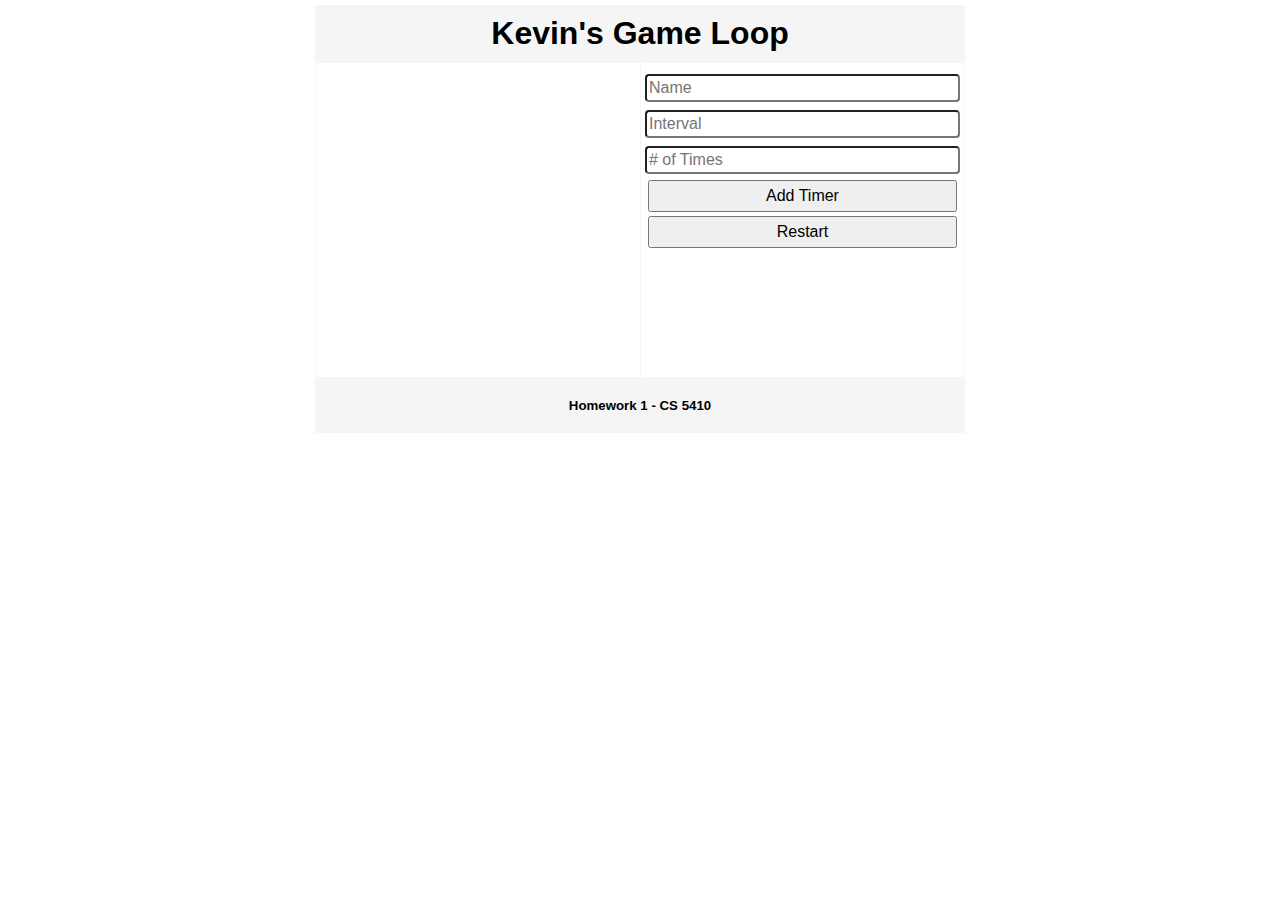
<file: game-dev/homework1/index.html>
<!DOCTYPE html>
<html lang="en">
<head>
  <meta charset="UTF-8">
  <title>Kevin's Game Loop</title>
  <link rel="stylesheet" href="normalize.css">
  <link rel="stylesheet" href="style.css">
</head>
<body>
  <div id="container">
    <header>
      <h1>Kevin's Game Loop</h1>
    </header>
    <div class="content">
      <div class="col-1-2">
        <div class="left-col">
          <ul id="timers"></ul>
        </div>
      </div>
      <div class="col-1-2">
        <div class="right-col">
          <form>
            <label for="name" class="hide">Name</label>
            <input type="text" id="name" placeholder="Name">
            <label for="interval" class="hide">Interval</label>
            <input type="text" id="interval" placeholder="Interval">
            <label for="times" class="hide">Interval</label>
            <input type="text" id="times" placeholder="# of Times">
            <button id="addTimer">Add Timer</button>
          </form>
          <button id="restart">Restart</button>
          <div id="errorMessage" class="error hide">
            Please fill out all form fields
          </div>
        </div>
      </div>
    </div>
    <footer>
      <h5>Homework 1 - CS 5410</h5>
    </footer>
  </div>
  <script type="text/javascript" src="scripts.js"></script>
</body>
</html>
</file>
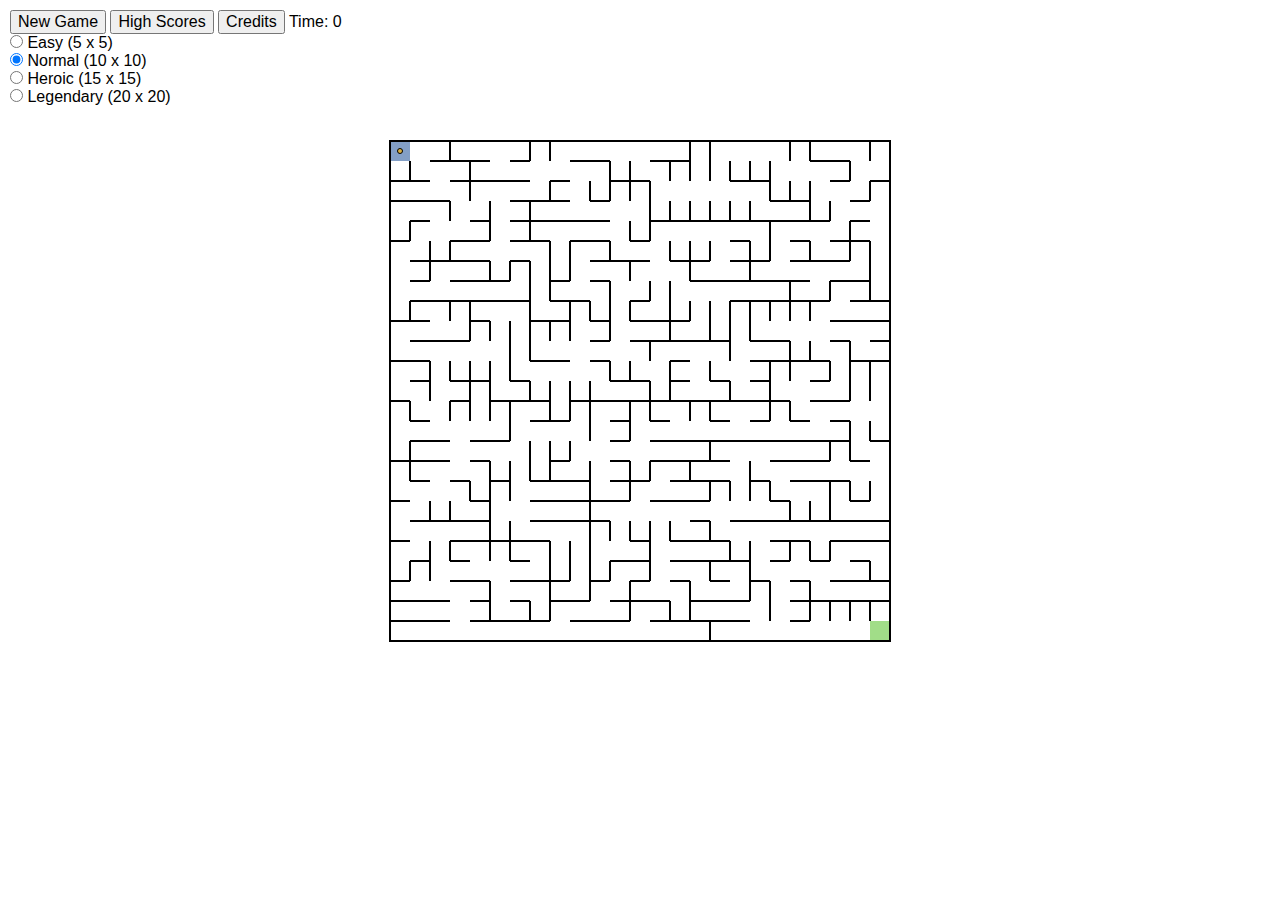
<file: game-dev/homework2/index.html>
<!DOCTYPE HTML>
<html lang = "en-US">
<head>
  <meta charset = "UTF-8">
  <title>Canvas Rendering - Shapes</title>
  <link rel="stylesheet" href="css/normalize.css">
  <link rel="stylesheet" href="css/style.css">
  <script src = "scripts/modernizr.js"></script>
  <script src = "scripts/loader.js"></script>
</head>
<body>
<div class="nav">
  <button id="newGame">New Game</button>
  <button id="highScores">High Scores</button>
  <button id="credits">Credits</button>
  <span id="time">0:00</span>
  <form action="">
    <input type="radio" name="difficulty" value="5">&nbsp;Easy (5 x 5)<br>
    <input type="radio" name="difficulty" value="10" checked="checked">&nbsp;Normal (10 x 10)<br>
    <input type="radio" name="difficulty" value="15">&nbsp;Heroic (15 x 15)<br>
    <input type="radio" name="difficulty" value="20">&nbsp;Legendary (20 x 20)<br>
  </form>
</div>
  <div class="canvas-wrapper">
    <canvas id="canvas-maze" width="500" height="500" style="width: 100%; height: 100%;"></canvas>
    <canvas id="canvas-explorer" width="500" height="500" style="width: 100%; height: 100%;"></canvas>
    <canvas id="canvas-path" width="500" height="500" style="width: 100%; height: 100%;"></canvas>
  </div>
</body>
</html>
</file>
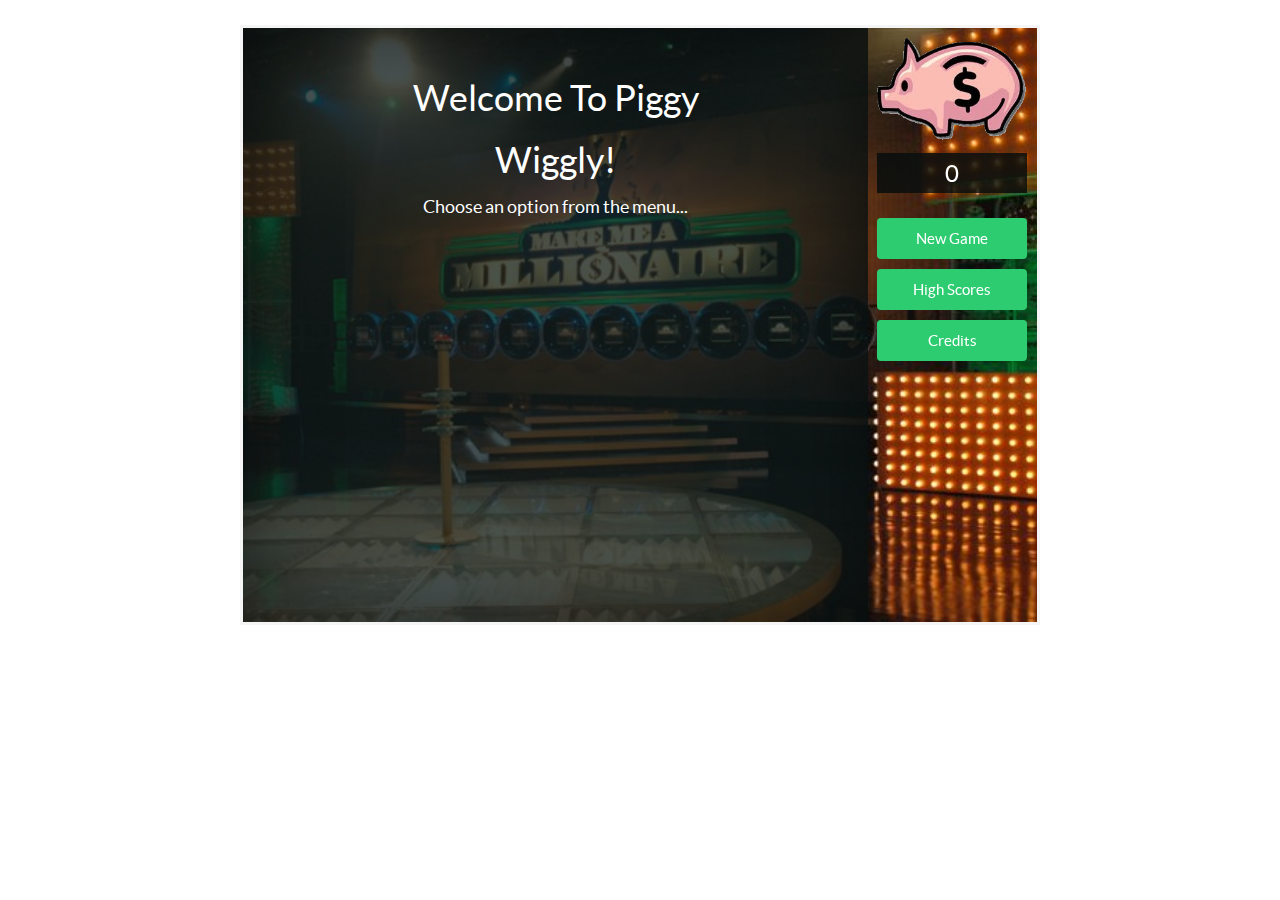
<file: game-dev/homework3/index.html>
<!DOCTYPE html>
<html lang="en">
<head>
  <meta charset="UTF-8">
  <title>Piggy Wiggly</title>
  <link rel="stylesheet" href="css/bootstrap.css">
  <link rel="stylesheet" href="css/flat-ui.css">
  <link rel="stylesheet" href="css/prettify.css">
  <link rel="stylesheet" href="css/style.css">
  <script src="js/vendor/modernizr.js"></script>
  <script src="js/loader.js"></script>
</head>
<body>
  <div class="canvas-wrapper">
  
    <canvas id="coinsCanvas" class="canvas" width="500" height="500" style="width: 100%; height: 100%;"></canvas>
    <canvas id="particlesCanvas" class="canvas" width="500" height="500" style="width: 100%; height: 100%;"></canvas>

    <div id="menu">
      <img id="pig" src="assets/Piggy-Bank.png" alt="Piggy Bank" class="piggy-bank">
      <div class="score-caption">
        0
      </div>
      <div class="menu-choices">
        <button id="newGame" class="btn btn-success">New Game</button>
        <button id="highScores" class="btn btn-success">High Scores</button>
        <button id="credits" class="btn btn-success">Credits</button>
      </div>
    </div>
    <div id="splash" class="game-mask">
      <div id="splashMessage" class="splash-message">
        Welcome To Piggy Wiggly!
        <div id="subSplashMessage" class="sub-splash">
          Choose an option from the menu...
        </div>
      </div>
      <div class="continue-wrapper hide">
        <button id="continue" class="btn btn-success">Continue</button>
      </div>
    </div>
  </div>
</body>
</html>
</file>
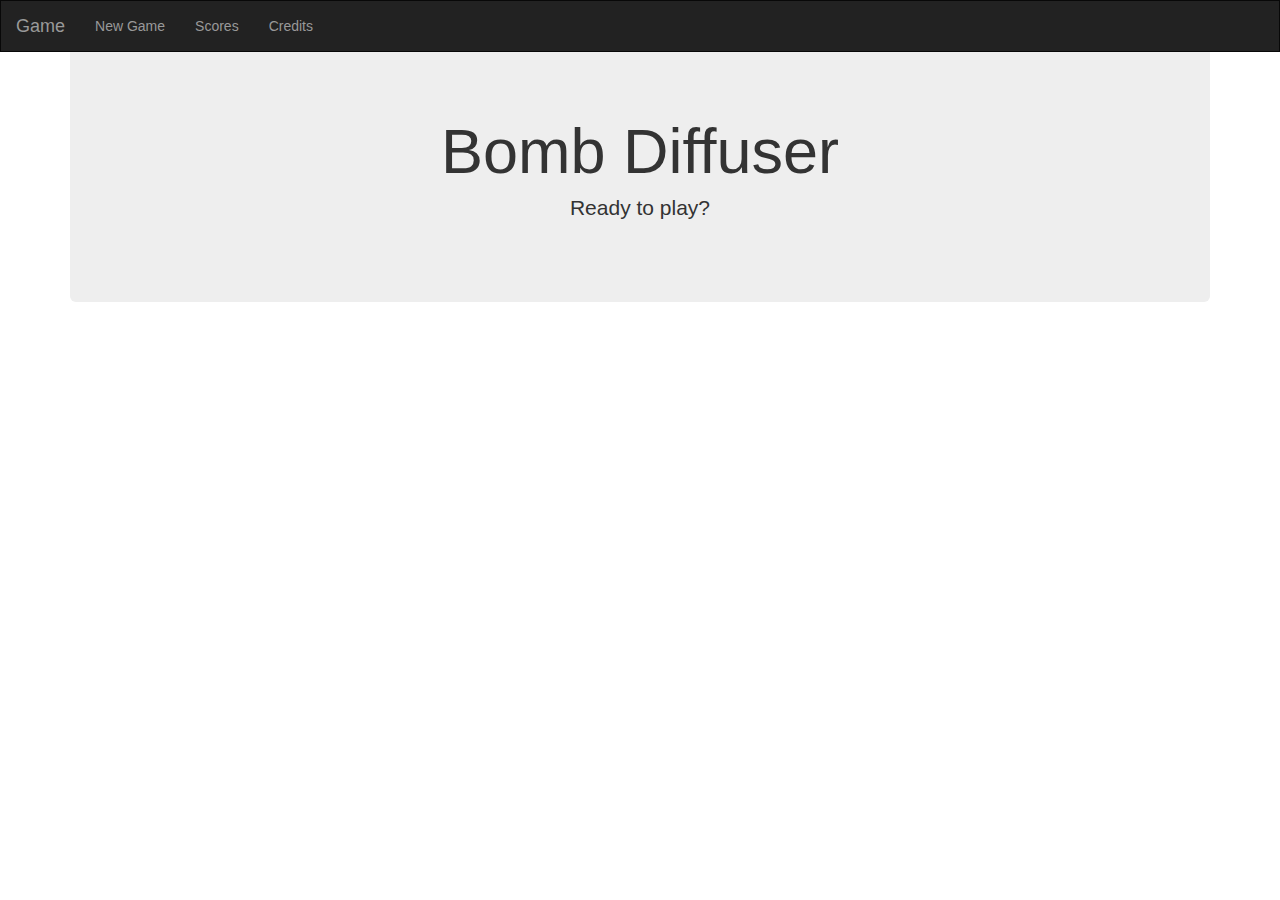
<file: game-dev/final-homwork/public/index.html>
<!DOCTYPE html>
<html>
<head>
  <link rel="stylesheet" href="libs/bootstrap/dist/css/bootstrap.min.css">
  <link rel="stylesheet" type="text/css" href="css/style.css">
</head>

<!-- apply our angular app to our site -->
<body ng-app="game">

<!-- MAIN CONTENT -->
<header ng-include="'app/nav/partial-header.html'"></header>
<div class="container">
  <div ui-view></div>
</div>

  <!-- JS Core(load angular, ui-router, and our custom js file) -->
  <script src="libs/angular/angular.js"></script>
  <script src="libs/angular-ui/build/angular-ui.min.js"></script>
  <script src="libs/angular-ui-router/release/angular-ui-router.min.js"></script>
  <script src="app/game/gameHelper.js"></script>
  <script src="app/core.js"></script>
  
  <!-- Services -->
  <script src="app/game/gameManager.js"></script>
  <script src="app/game/gameCalc.js"></script>
  <script src="app/game/gameParticles.js"></script>
  <script src="app/game/gameUpdater.js"></script>
  <script src="app/game/gameRenderer.js"></script>
  <script src="app/scores/scoreService.js"></script>

  <!-- Controllers -->
  <script src="app/home/homeCtrl.js"></script>
  <script src="app/scores/scoreCtrl.js"></script>
  <script src="app/credits/creditCtrl.js"></script>
  <script src="app/game/gameCtrl.js"></script>

</body>
</html>
</file>
<file: game-dev/homework1/style.css>
#container {
  padding: 5px;
  max-width: 650px;
  margin: 0 auto;
}

header {
  background-color: whitesmoke;
}

h1, h5 {
  text-align: center;
  margin: 0;
  padding: 10px;
}

h5 {
  margin: 10px 0;
}


.col-1-2 {
  float: left;
  width: 50%;
}

.right-col {
  border-left: 1px solid whitesmoke;
  padding: 7px;
  min-height: 300px;
}

.left-col {
  padding: 5px;
  min-height: 300px;
  max-height: 500px;
  overflow: hidden;
}

.content {
  border: 1px solid whitesmoke;
  float: left;
}

.hide {
  display: none;
}

input {
  width: 100%;
  padding: 3px 0 3px 2px;
  margin: 4px -3px 4px -3px;
  border-radius: 4px;
}

button {
  width: 100%;
  padding: 5px;
  margin: 2px 0;
}

.error {
  margin: 5px;
  text-align: center;
  color: red;
}

footer {
  float: left;
  width: 100%;
  background-color: whitesmoke;
}
</file>
<file: game-dev/homework2/css/style.css>
#canvas-maze {
  position: absolute;
  top: 0;
  right: 0;
  outline: solid 1px black;
  display: block;
  z-index: 50;
}
#canvas-explorer {
  position: absolute;
  top: 0;
  right: 0;
  display: block;
  z-index: 100;
}
#canvas-path {
  position: absolute;
  top: 0;
  right: 0;
  display: block;
}
.canvas-wrapper {
  margin-top: 25px;
  margin-left: -250px;
  position: relative;
  top: 0;
  left: 50%;
  display: block;
  height: 500px;
  width: 500px;
}
.nav {
  padding: 10px;
}
</file>
<file: game-dev/homework3/css/flat-ui.css>
@font-face {
  font-family: 'Lato';
  src: url('../fonts/lato/lato-black.eot');
  src: url('../fonts/lato/lato-black.eot?#iefix') format('embedded-opentype'), url('../fonts/lato/lato-black.woff') format('woff'), url('../fonts/lato/lato-black.ttf') format('truetype'), url('../fonts/lato/lato-black.svg#latoblack') format('svg');
  font-weight: 900;
  font-style: normal;
}
@font-face {
  font-family: 'Lato';
  src: url('../fonts/lato/lato-bold.eot');
  src: url('../fonts/lato/lato-bold.eot?#iefix') format('embedded-opentype'), url('../fonts/lato/lato-bold.woff') format('woff'), url('../fonts/lato/lato-bold.ttf') format('truetype'), url('../fonts/lato/lato-bold.svg#latobold') format('svg');
  font-weight: bold;
  font-style: normal;
}
@font-face {
  font-family: 'Lato';
  src: url('../fonts/lato/lato-bolditalic.eot');
  src: url('../fonts/lato/lato-bolditalic.eot?#iefix') format('embedded-opentype'), url('../fonts/lato/lato-bolditalic.woff') format('woff'), url('../fonts/lato/lato-bolditalic.ttf') format('truetype'), url('../fonts/lato/lato-bolditalic.svg#latobold-italic') format('svg');
  font-weight: bold;
  font-style: italic;
}
@font-face {
  font-family: 'Lato';
  src: url('../fonts/lato/lato-italic.eot');
  src: url('../fonts/lato/lato-italic.eot?#iefix') format('embedded-opentype'), url('../fonts/lato/lato-italic.woff') format('woff'), url('../fonts/lato/lato-italic.ttf') format('truetype'), url('../fonts/lato/lato-italic.svg#latoitalic') format('svg');
  font-weight: normal;
  font-style: italic;
}
@font-face {
  font-family: 'Lato';
  src: url('../fonts/lato/lato-light.eot');
  src: url('../fonts/lato/lato-light.eot?#iefix') format('embedded-opentype'), url('../fonts/lato/lato-light.woff') format('woff'), url('../fonts/lato/lato-light.ttf') format('truetype'), url('../fonts/lato/lato-light.svg#latolight') format('svg');
  font-weight: 300;
  font-style: normal;
}
@font-face {
  font-family: 'Lato';
  src: url('../fonts/lato/lato-regular.eot');
  src: url('../fonts/lato/lato-regular.eot?#iefix') format('embedded-opentype'), url('../fonts/lato/lato-regular.woff') format('woff'), url('../fonts/lato/lato-regular.ttf') format('truetype'), url('../fonts/lato/lato-regular.svg#latoregular') format('svg');
  font-weight: normal;
  font-style: normal;
}
@font-face {
  font-family: "Flat-UI-Icons";
  src: url('../fonts/flat-ui-icons-regular.eot');
  src: url('../fonts/flat-ui-icons-regular.eot?#iefix') format('embedded-opentype'), url('../fonts/flat-ui-icons-regular.woff') format('woff'), url('../fonts/flat-ui-icons-regular.ttf') format('truetype'), url('../fonts/flat-ui-icons-regular.svg#flat-ui-icons-regular') format('svg');
  font-weight: normal;
  font-style: normal;
}
/* Use the following CSS code if you want to use data attributes for inserting your icons */
[data-icon]:before {
  font-family: 'Flat-UI-Icons';
  content: attr(data-icon);
  speak: none;
  font-weight: normal;
  font-variant: normal;
  text-transform: none;
  -webkit-font-smoothing: antialiased;
  -moz-osx-font-smoothing: grayscale;
}
/* Use the following CSS code if you want to have a class per icon */
/*
Instead of a list of all class selectors,
you can use the generic selector below, but it's slower:
[class*="fui-"] {
*/
.fui-arrow-right,
.fui-arrow-left,
.fui-cmd,
.fui-check-inverted,
.fui-heart,
.fui-location,
.fui-plus,
.fui-check,
.fui-cross,
.fui-list,
.fui-new,
.fui-video,
.fui-photo,
.fui-volume,
.fui-time,
.fui-eye,
.fui-chat,
.fui-search,
.fui-user,
.fui-mail,
.fui-lock,
.fui-gear,
.fui-radio-unchecked,
.fui-radio-checked,
.fui-checkbox-unchecked,
.fui-checkbox-checked,
.fui-calendar-solid,
.fui-pause,
.fui-play,
.fui-check-inverted-2 {
  display: inline-block;
  font-family: 'Flat-UI-Icons';
  speak: none;
  font-style: normal;
  font-weight: normal;
  font-variant: normal;
  text-transform: none;
  -webkit-font-smoothing: antialiased;
  -moz-osx-font-smoothing: grayscale;
}
.fui-arrow-right:before {
  content: "\e02c";
}
.fui-arrow-left:before {
  content: "\e02d";
}
.fui-cmd:before {
  content: "\e02f";
}
.fui-check-inverted:before {
  content: "\e006";
}
.fui-heart:before {
  content: "\e007";
}
.fui-location:before {
  content: "\e008";
}
.fui-plus:before {
  content: "\e009";
}
.fui-check:before {
  content: "\e00a";
}
.fui-cross:before {
  content: "\e00b";
}
.fui-list:before {
  content: "\e00c";
}
.fui-new:before {
  content: "\e00d";
}
.fui-video:before {
  content: "\e00e";
}
.fui-photo:before {
  content: "\e00f";
}
.fui-volume:before {
  content: "\e010";
}
.fui-time:before {
  content: "\e011";
}
.fui-eye:before {
  content: "\e012";
}
.fui-chat:before {
  content: "\e013";
}
.fui-search:before {
  content: "\e01c";
}
.fui-user:before {
  content: "\e01d";
}
.fui-mail:before {
  content: "\e01e";
}
.fui-lock:before {
  content: "\e01f";
}
.fui-gear:before {
  content: "\e024";
}
.fui-radio-unchecked:before {
  content: "\e02b";
}
.fui-radio-checked:before {
  content: "\e032";
}
.fui-checkbox-unchecked:before {
  content: "\e033";
}
.fui-checkbox-checked:before {
  content: "\e034";
}
.fui-calendar-solid:before {
  content: "\e022";
}
.fui-pause:before {
  content: "\e03b";
}
.fui-play:before {
  content: "\e03c";
}
.fui-check-inverted-2:before {
  content: "\e000";
}
.dropdown-arrow-inverse {
  border-bottom-color: #34495e !important;
  border-top-color: #34495e !important;
}
body {
  font-family: "Lato", Helvetica, Arial, sans-serif;
  font-size: 18px;
  line-height: 1.72222;
  color: #34495e;
  background-color: #ffffff;
}
a {
  color: #16a085;
  text-decoration: none;
  -webkit-transition: 0.25s;
  transition: 0.25s;
}
a:hover,
a:focus {
  color: #1abc9c;
  text-decoration: none;
}
a:focus {
  outline: none;
}
.img-rounded {
  border-radius: 6px;
}
.img-thumbnail {
  padding: 4px;
  line-height: 1.72222;
  background-color: #ffffff;
  border: 2px solid #bdc3c7;
  border-radius: 6px;
  -webkit-transition: all 0.25s ease-in-out;
  transition: all 0.25s ease-in-out;
  display: inline-block;
  max-width: 100%;
  height: auto;
}
.img-comment {
  font-size: 15px;
  line-height: 1.2;
  font-style: italic;
  margin: 24px 0;
}
h1,
h2,
h3,
h4,
h5,
h6,
.h1,
.h2,
.h3,
.h4,
.h5,
.h6 {
  font-family: inherit;
  font-weight: 700;
  line-height: 1.1;
  color: inherit;
}
h1 small,
h2 small,
h3 small,
h4 small,
h5 small,
h6 small,
.h1 small,
.h2 small,
.h3 small,
.h4 small,
.h5 small,
.h6 small {
  color: #e7e9ec;
}
h1,
h2,
h3 {
  margin-top: 30px;
  margin-bottom: 15px;
}
h4,
h5,
h6 {
  margin-top: 15px;
  margin-bottom: 15px;
}
h6 {
  font-weight: normal;
}
h1,
.h1 {
  font-size: 61px;
}
h2,
.h2 {
  font-size: 53px;
}
h3,
.h3 {
  font-size: 40px;
}
h4,
.h4 {
  font-size: 29px;
}
h5,
.h5 {
  font-size: 28px;
}
h6,
.h6 {
  font-size: 24px;
}
p {
  font-size: 18px;
  line-height: 1.72222;
  margin: 0 0 15px;
}
.lead {
  margin-bottom: 30px;
  font-size: 28px;
  line-height: 1.46428571;
  font-weight: 300;
}
@media (min-width: 768px) {
  .lead {
    font-size: 30.006px;
  }
}
small,
.small {
  font-size: 83%;
  line-height: 2.067;
}
.text-muted {
  color: #bdc3c7;
}
.text-inverse {
  color: #ffffff;
}
.text-primary {
  color: #1abc9c;
}
a.text-primary:hover {
  color: #15967d;
}
.text-warning {
  color: #f1c40f;
}
a.text-warning:hover {
  color: #c19d0c;
}
.text-danger {
  color: #e74c3c;
}
a.text-danger:hover {
  color: #b93d30;
}
.text-success {
  color: #2ecc71;
}
a.text-success:hover {
  color: #25a35a;
}
.text-info {
  color: #3498db;
}
a.text-info:hover {
  color: #2a7aaf;
}
.bg-primary {
  color: #ffffff;
  background-color: #34495e;
}
a.bg-primary:hover {
  background-color: #222f3d;
}
.bg-success {
  background-color: #dff0d8;
}
a.bg-success:hover {
  background-color: #c1e2b3;
}
.bg-info {
  background-color: #d9edf7;
}
a.bg-info:hover {
  background-color: #afd9ee;
}
.bg-warning {
  background-color: #fcf8e3;
}
a.bg-warning:hover {
  background-color: #f7ecb5;
}
.bg-danger {
  background-color: #f2dede;
}
a.bg-danger:hover {
  background-color: #e4b9b9;
}
.page-header {
  padding-bottom: 14px;
  margin: 60px 0 30px;
  border-bottom: 1px solid #e7e9ec;
}
ul,
ol {
  margin-bottom: 15px;
}
dl {
  margin-bottom: 30px;
}
dt,
dd {
  line-height: 1.72222;
}
@media (min-width: 768px) {
  .dl-horizontal dt {
    width: 160px;
  }
  .dl-horizontal dd {
    margin-left: 180px;
  }
}
abbr[title],
abbr[data-original-title] {
  border-bottom: 1px dotted #bdc3c7;
}
blockquote {
  border-left: 3px solid #e7e9ec;
  padding: 0 0 0 16px;
  margin: 0 0 30px;
}
blockquote p {
  font-size: 20px;
  line-height: 1.55;
  font-weight: normal;
  margin-bottom: .4em;
}
blockquote small,
blockquote .small {
  font-size: 18px;
  line-height: 1.72222;
  font-style: italic;
  color: inherit;
}
blockquote small:before,
blockquote .small:before {
  content: "";
}
blockquote.pull-right {
  padding-right: 16px;
  padding-left: 0;
  border-right: 3px solid #e7e9ec;
  border-left: 0;
}
blockquote.pull-right small:after {
  content: "";
}
address {
  margin-bottom: 30px;
  line-height: 1.72222;
}
code,
kbd,
pre,
samp {
  font-family: Monaco, Menlo, Consolas, "Courier New", monospace;
}
code {
  padding: 2px 6px;
  font-size: 85%;
  color: #c7254e;
  background-color: #f9f2f4;
  border-radius: 4px;
}
kbd {
  padding: 2px 6px;
  font-size: 85%;
  color: #ffffff;
  background-color: #34495e;
  border-radius: 4px;
  box-shadow: none;
}
pre {
  padding: 8px;
  margin: 0 0 15px;
  font-size: 13px;
  line-height: 1.72222;
  color: inherit;
  background-color: #ffffff;
  border: 2px solid #e7e9ec;
  border-radius: 6px;
  white-space: pre;
}
.pre-scrollable {
  max-height: 340px;
}
.thumbnail {
  display: block;
  padding: 4px;
  margin-bottom: 5px;
  line-height: 1.72222;
  background-color: #ffffff;
  border: 2px solid #bdc3c7;
  border-radius: 6px;
  -webkit-transition: all 0.25s ease-in-out;
  transition: all 0.25s ease-in-out;
}
.thumbnail > img,
.thumbnail a > img {
  display: block;
  max-width: 100%;
  height: auto;
  margin-left: auto;
  margin-right: auto;
}
a.thumbnail:hover,
a.thumbnail:focus,
a.thumbnail.active {
  border-color: #16a085;
}
.thumbnail .caption {
  padding: 9px;
  color: #34495e;
}
.btn {
  border: none;
  font-size: 15px;
  font-weight: normal;
  line-height: 1.4;
  border-radius: 4px;
  padding: 10px 15px;
  -webkit-font-smoothing: subpixel-antialiased;
  -webkit-transition: border .25s linear, color .25s linear, background-color .25s linear;
  transition: border .25s linear, color .25s linear, background-color .25s linear;
}
.btn:hover,
.btn:focus {
  outline: none;
  color: #ffffff;
}
.btn:active,
.btn.active {
  outline: none;
  -webkit-box-shadow: none;
  box-shadow: none;
}
.btn.disabled,
.btn[disabled],
fieldset[disabled] .btn {
  background-color: #bdc3c7;
  color: rgba(255, 255, 255, 0.75);
  opacity: 0.7;
  filter: alpha(opacity=70);
}
.btn > [class^="fui-"] {
  margin: 0 1px;
  position: relative;
  line-height: 1;
  top: 1px;
}
.btn-xs.btn > [class^="fui-"] {
  font-size: 11px;
  top: 0;
}
.btn-hg.btn > [class^="fui-"] {
  top: 2px;
}
.btn-default {
  color: #ffffff;
  background-color: #bdc3c7;
}
.btn-default:hover,
.btn-default:focus,
.btn-default:active,
.btn-default.active,
.open .dropdown-toggle.btn-default {
  color: #ffffff;
  background-color: #cacfd2;
  border-color: #cacfd2;
}
.btn-default:active,
.btn-default.active,
.open .dropdown-toggle.btn-default {
  background: #a1a6a9;
  border-color: #a1a6a9;
}
.btn-default.disabled,
.btn-default[disabled],
fieldset[disabled] .btn-default,
.btn-default.disabled:hover,
.btn-default[disabled]:hover,
fieldset[disabled] .btn-default:hover,
.btn-default.disabled:focus,
.btn-default[disabled]:focus,
fieldset[disabled] .btn-default:focus,
.btn-default.disabled:active,
.btn-default[disabled]:active,
fieldset[disabled] .btn-default:active,
.btn-default.disabled.active,
.btn-default[disabled].active,
fieldset[disabled] .btn-default.active {
  background-color: #bdc3c7;
  border-color: #bdc3c7;
}
.btn-primary {
  color: #ffffff;
  background-color: #1abc9c;
}
.btn-primary:hover,
.btn-primary:focus,
.btn-primary:active,
.btn-primary.active,
.open .dropdown-toggle.btn-primary {
  color: #ffffff;
  background-color: #48c9b0;
  border-color: #48c9b0;
}
.btn-primary:active,
.btn-primary.active,
.open .dropdown-toggle.btn-primary {
  background: #16a085;
  border-color: #16a085;
}
.btn-primary.disabled,
.btn-primary[disabled],
fieldset[disabled] .btn-primary,
.btn-primary.disabled:hover,
.btn-primary[disabled]:hover,
fieldset[disabled] .btn-primary:hover,
.btn-primary.disabled:focus,
.btn-primary[disabled]:focus,
fieldset[disabled] .btn-primary:focus,
.btn-primary.disabled:active,
.btn-primary[disabled]:active,
fieldset[disabled] .btn-primary:active,
.btn-primary.disabled.active,
.btn-primary[disabled].active,
fieldset[disabled] .btn-primary.active {
  background-color: #1abc9c;
  border-color: #1abc9c;
}
.btn-info {
  color: #ffffff;
  background-color: #3498db;
}
.btn-info:hover,
.btn-info:focus,
.btn-info:active,
.btn-info.active,
.open .dropdown-toggle.btn-info {
  color: #ffffff;
  background-color: #5dade2;
  border-color: #5dade2;
}
.btn-info:active,
.btn-info.active,
.open .dropdown-toggle.btn-info {
  background: #2c81ba;
  border-color: #2c81ba;
}
.btn-info.disabled,
.btn-info[disabled],
fieldset[disabled] .btn-info,
.btn-info.disabled:hover,
.btn-info[disabled]:hover,
fieldset[disabled] .btn-info:hover,
.btn-info.disabled:focus,
.btn-info[disabled]:focus,
fieldset[disabled] .btn-info:focus,
.btn-info.disabled:active,
.btn-info[disabled]:active,
fieldset[disabled] .btn-info:active,
.btn-info.disabled.active,
.btn-info[disabled].active,
fieldset[disabled] .btn-info.active {
  background-color: #3498db;
  border-color: #3498db;
}
.btn-danger {
  color: #ffffff;
  background-color: #e74c3c;
}
.btn-danger:hover,
.btn-danger:focus,
.btn-danger:active,
.btn-danger.active,
.open .dropdown-toggle.btn-danger {
  color: #ffffff;
  background-color: #ec7063;
  border-color: #ec7063;
}
.btn-danger:active,
.btn-danger.active,
.open .dropdown-toggle.btn-danger {
  background: #c44133;
  border-color: #c44133;
}
.btn-danger.disabled,
.btn-danger[disabled],
fieldset[disabled] .btn-danger,
.btn-danger.disabled:hover,
.btn-danger[disabled]:hover,
fieldset[disabled] .btn-danger:hover,
.btn-danger.disabled:focus,
.btn-danger[disabled]:focus,
fieldset[disabled] .btn-danger:focus,
.btn-danger.disabled:active,
.btn-danger[disabled]:active,
fieldset[disabled] .btn-danger:active,
.btn-danger.disabled.active,
.btn-danger[disabled].active,
fieldset[disabled] .btn-danger.active {
  background-color: #e74c3c;
  border-color: #e74c3c;
}
.btn-success {
  color: #ffffff;
  background-color: #2ecc71;
}
.btn-success:hover,
.btn-success:focus,
.btn-success:active,
.btn-success.active,
.open .dropdown-toggle.btn-success {
  color: #ffffff;
  background-color: #58d68d;
  border-color: #58d68d;
}
.btn-success:active,
.btn-success.active,
.open .dropdown-toggle.btn-success {
  background: #27ad60;
  border-color: #27ad60;
}
.btn-success.disabled,
.btn-success[disabled],
fieldset[disabled] .btn-success,
.btn-success.disabled:hover,
.btn-success[disabled]:hover,
fieldset[disabled] .btn-success:hover,
.btn-success.disabled:focus,
.btn-success[disabled]:focus,
fieldset[disabled] .btn-success:focus,
.btn-success.disabled:active,
.btn-success[disabled]:active,
fieldset[disabled] .btn-success:active,
.btn-success.disabled.active,
.btn-success[disabled].active,
fieldset[disabled] .btn-success.active {
  background-color: #2ecc71;
  border-color: #2ecc71;
}
.btn-warning {
  color: #ffffff;
  background-color: #f1c40f;
}
.btn-warning:hover,
.btn-warning:focus,
.btn-warning:active,
.btn-warning.active,
.open .dropdown-toggle.btn-warning {
  color: #ffffff;
  background-color: #f5d313;
  border-color: #f5d313;
}
.btn-warning:active,
.btn-warning.active,
.open .dropdown-toggle.btn-warning {
  background: #cda70d;
  border-color: #cda70d;
}
.btn-warning.disabled,
.btn-warning[disabled],
fieldset[disabled] .btn-warning,
.btn-warning.disabled:hover,
.btn-warning[disabled]:hover,
fieldset[disabled] .btn-warning:hover,
.btn-warning.disabled:focus,
.btn-warning[disabled]:focus,
fieldset[disabled] .btn-warning:focus,
.btn-warning.disabled:active,
.btn-warning[disabled]:active,
fieldset[disabled] .btn-warning:active,
.btn-warning.disabled.active,
.btn-warning[disabled].active,
fieldset[disabled] .btn-warning.active {
  background-color: #f1c40f;
  border-color: #f1c40f;
}
.btn-inverse {
  color: #ffffff;
  background-color: #34495e;
}
.btn-inverse:hover,
.btn-inverse:focus,
.btn-inverse:active,
.btn-inverse.active,
.open .dropdown-toggle.btn-inverse {
  color: #ffffff;
  background-color: #415b76;
  border-color: #415b76;
}
.btn-inverse:active,
.btn-inverse.active,
.open .dropdown-toggle.btn-inverse {
  background: #2c3e50;
  border-color: #2c3e50;
}
.btn-inverse.disabled,
.btn-inverse[disabled],
fieldset[disabled] .btn-inverse,
.btn-inverse.disabled:hover,
.btn-inverse[disabled]:hover,
fieldset[disabled] .btn-inverse:hover,
.btn-inverse.disabled:focus,
.btn-inverse[disabled]:focus,
fieldset[disabled] .btn-inverse:focus,
.btn-inverse.disabled:active,
.btn-inverse[disabled]:active,
fieldset[disabled] .btn-inverse:active,
.btn-inverse.disabled.active,
.btn-inverse[disabled].active,
fieldset[disabled] .btn-inverse.active {
  background-color: #34495e;
  border-color: #34495e;
}
.btn-embossed {
  -webkit-box-shadow: inset 0 -2px 0 rgba(0, 0, 0, 0.15);
  box-shadow: inset 0 -2px 0 rgba(0, 0, 0, 0.15);
}
.btn-embossed.active,
.btn-embossed:active {
  -webkit-box-shadow: inset 0 2px 0 rgba(0, 0, 0, 0.15);
  box-shadow: inset 0 2px 0 rgba(0, 0, 0, 0.15);
}
.btn-wide {
  min-width: 140px;
  padding-left: 30px;
  padding-right: 30px;
}
.btn-link {
  color: #16a085;
}
.btn-link:hover,
.btn-link:focus {
  color: #1abc9c;
  text-decoration: underline;
  background-color: transparent;
}
.btn-link[disabled]:hover,
fieldset[disabled] .btn-link:hover,
.btn-link[disabled]:focus,
fieldset[disabled] .btn-link:focus {
  color: #bdc3c7;
  text-decoration: none;
}
.btn-hg {
  padding: 13px 20px;
  font-size: 22px;
  line-height: 1.227;
  border-radius: 6px;
}
.btn-lg {
  padding: 10px 19px;
  font-size: 17px;
  line-height: 1.471;
  border-radius: 6px;
}
.btn-sm {
  padding: 9px 13px;
  font-size: 13px;
  line-height: 1.385;
  border-radius: 4px;
}
.btn-xs {
  padding: 6px 9px;
  font-size: 12px;
  line-height: 1.083;
  border-radius: 3px;
}
.btn-tip {
  font-weight: 300;
  padding-left: 10px;
  font-size: 92%;
}
.btn-block {
  white-space: normal;
}
.btn-default .caret {
  border-top-color: #ffffff;
}
.btn-primary .caret,
.btn-success .caret,
.btn-warning .caret,
.btn-danger .caret,
.btn-info .caret {
  border-top-color: #ffffff;
}
.dropup .btn-default .caret {
  border-bottom-color: #ffffff;
}
.dropup .btn-primary .caret,
.dropup .btn-success .caret,
.dropup .btn-warning .caret,
.dropup .btn-danger .caret,
.dropup .btn-info .caret {
  border-bottom-color: #ffffff;
}
.btn-group-xs > .btn {
  padding: 6px 9px;
  font-size: 12px;
  line-height: 1.083;
  border-radius: 3px;
}
.btn-group-sm > .btn {
  padding: 9px 13px;
  font-size: 13px;
  line-height: 1.385;
  border-radius: 4px;
}
.btn-group-lg > .btn {
  padding: 10px 19px;
  font-size: 17px;
  line-height: 1.471;
  border-radius: 6px;
}
.btn-group-gh > .btn {
  padding: 13px 20px;
  font-size: 22px;
  line-height: 1.227;
  border-radius: 6px;
}
.btn-group > .btn + .btn {
  margin-left: 0;
}
.btn-group > .btn + .dropdown-toggle {
  border-left: 2px solid rgba(52, 73, 94, 0.15);
  padding-left: 12px;
  padding-right: 12px;
}
.btn-group > .btn + .dropdown-toggle .caret {
  margin-left: 3px;
  margin-right: 3px;
}
.btn-group > .btn.btn-gh + .dropdown-toggle .caret {
  margin-left: 7px;
  margin-right: 7px;
}
.btn-group > .btn.btn-sm + .dropdown-toggle .caret {
  margin-left: 0;
  margin-right: 0;
}
.dropdown-toggle .caret {
  margin-left: 8px;
}
.btn-group > .btn,
.btn-group > .dropdown-menu,
.btn-group > .popover {
  font-weight: 400;
}
.btn-group:focus .dropdown-toggle {
  outline: none;
  -webkit-transition: 0.25s;
  transition: 0.25s;
}
.btn-group.open .dropdown-toggle {
  color: rgba(255, 255, 255, 0.75);
  -webkit-box-shadow: none;
  box-shadow: none;
}
.btn-toolbar .btn.active {
  color: #ffffff;
}
.btn-toolbar .btn > [class^="fui-"] {
  font-size: 16px;
  margin: 0 1px;
}
.caret {
  border-width: 8px 6px;
  border-bottom-color: #34495e;
  border-top-color: #34495e;
  border-style: solid;
  border-bottom-style: none;
  -webkit-transition: 0.25s;
  transition: 0.25s;
  -webkit-transform: scale(1.001, );
  -ms-transform: scale(1.001, );
  transform: scale(1.001, );
}
.dropup .caret,
.dropup .btn-lg .caret,
.navbar-fixed-bottom .dropdown .caret {
  border-bottom-width: 8px;
}
.btn-lg .caret {
  border-top-width: 8px;
  border-right-width: 6px;
  border-left-width: 6px;
}
.select {
  display: inline-block;
  margin-bottom: 10px;
}
[class*="span"] > .select[class*="span"] {
  margin-left: 0;
}
.select[class*="span"] .btn {
  width: 100%;
}
.select.select-block {
  display: block;
  float: none;
  margin-left: 0;
  width: auto;
}
.select.select-block:before,
.select.select-block:after {
  content: " ";
  /* 1 */

  display: table;
  /* 2 */

}
.select.select-block:after {
  clear: both;
}
.select.select-block .btn {
  width: 100%;
}
.select.select-block .dropdown-menu {
  width: 100%;
}
.select .btn {
  width: 220px;
}
.select .btn.btn-hg .filter-option {
  left: 20px;
  right: 40px;
  top: 13px;
}
.select .btn.btn-hg .caret {
  right: 20px;
}
.select .btn.btn-lg .filter-option {
  left: 18px;
  right: 38px;
}
.select .btn.btn-sm .filter-option {
  left: 13px;
  right: 33px;
}
.select .btn.btn-sm .caret {
  right: 13px;
}
.select .btn.btn-xs .filter-option {
  left: 13px;
  right: 33px;
  top: 5px;
}
.select .btn.btn-xs .caret {
  right: 13px;
}
.select .btn .filter-option {
  height: 26px;
  left: 13px;
  overflow: hidden;
  position: absolute;
  right: 33px;
  text-align: left;
  top: 10px;
}
.select .btn .caret {
  position: absolute;
  right: 16px;
  top: 50%;
  margin-top: -3px;
}
.select .btn .dropdown-toggle {
  border-radius: 6px;
}
.select .btn .dropdown-menu {
  min-width: 100%;
}
.select .btn .dropdown-menu dt {
  cursor: default;
  display: block;
  padding: 3px 20px;
}
.select .btn .dropdown-menu li:not(.disabled) > a:hover small {
  color: rgba(255, 255, 255, 0.004);
}
.select .btn .dropdown-menu li > a {
  min-height: 20px;
}
.select .btn .dropdown-menu li > a.opt {
  padding-left: 35px;
}
.select .btn .dropdown-menu li small {
  padding-left: .5em;
}
.select .btn .dropdown-menu li > dt small {
  font-weight: normal;
}
.select .btn > .disabled,
.select .btn .dropdown-menu li.disabled > a {
  cursor: default;
}
.select .caret {
  border-bottom-color: #ffffff;
  border-top-color: #ffffff;
}
legend {
  display: block;
  width: 100%;
  padding: 0;
  margin-bottom: 15px;
  font-size: 24px;
  line-height: inherit;
  color: inherit;
  border-bottom: none;
}
textarea {
  font-size: 20px;
  line-height: 24px;
  padding: 5px 11px;
}
input[type="search"] {
  -webkit-appearance: none !important;
}
label {
  font-weight: normal;
  font-size: 15px;
  line-height: 2.4;
}
.form-control:-moz-placeholder {
  color: #b2bcc5;
}
.form-control::-moz-placeholder {
  color: #b2bcc5;
  opacity: 1;
}
.form-control:-ms-input-placeholder {
  color: #b2bcc5;
}
.form-control::-webkit-input-placeholder {
  color: #b2bcc5;
}
.form-control.placeholder {
  color: #b2bcc5;
}
.form-control {
  border: 2px solid #bdc3c7;
  color: #34495e;
  font-family: "Lato", Helvetica, Arial, sans-serif;
  font-size: 15px;
  line-height: 1.467;
  padding: 8px 12px;
  height: 42px;
  -webkit-appearance: none;
  border-radius: 6px;
  -webkit-box-shadow: none;
  box-shadow: none;
  -webkit-transition: border .25s linear, color .25s linear, background-color .25s linear;
  transition: border .25s linear, color .25s linear, background-color .25s linear;
}
.form-group.focus .form-control,
.form-control:focus {
  border-color: #1abc9c;
  outline: 0;
  -webkit-box-shadow: none;
  box-shadow: none;
}
.form-control[disabled],
.form-control[readonly],
fieldset[disabled] .form-control {
  background-color: #f4f6f6;
  border-color: #d5dbdb;
  color: #d5dbdb;
  cursor: default;
  opacity: 0.7;
  filter: alpha(opacity=70);
}
.form-control.flat {
  border-color: transparent;
}
.form-control.flat:hover {
  border-color: #bdc3c7;
}
.form-control.flat:focus {
  border-color: #1abc9c;
}
.input-sm {
  height: 35px;
  padding: 6px 10px;
  font-size: 13px;
  line-height: 1.462;
  border-radius: 6px;
}
select.input-sm {
  height: 35px;
  line-height: 35px;
}
textarea.input-sm,
select[multiple].input-sm {
  height: auto;
}
.input-lg {
  height: 45px;
  padding: 10px 15px;
  font-size: 17px;
  line-height: 1.235;
  border-radius: 6px;
}
select.input-lg {
  height: 45px;
  line-height: 45px;
}
textarea.input-lg,
select[multiple].input-lg {
  height: auto;
}
.input-hg {
  height: 53px;
  padding: 10px 16px;
  font-size: 22px;
  line-height: 1.318;
  border-radius: 6px;
}
select.input-hg {
  height: 53px;
  line-height: 53px;
}
textarea.input-hg,
select[multiple].input-hg {
  height: auto;
}
.has-warning .help-block,
.has-warning .control-label,
.has-warning .radio,
.has-warning .checkbox,
.has-warning .radio-inline,
.has-warning .checkbox-inline {
  color: #f1c40f;
}
.has-warning .form-control {
  color: #f1c40f;
  border-color: #f1c40f;
  -webkit-box-shadow: none;
  box-shadow: none;
}
.has-warning .form-control:-moz-placeholder {
  color: #f1c40f;
}
.has-warning .form-control::-moz-placeholder {
  color: #f1c40f;
  opacity: 1;
}
.has-warning .form-control:-ms-input-placeholder {
  color: #f1c40f;
}
.has-warning .form-control::-webkit-input-placeholder {
  color: #f1c40f;
}
.has-warning .form-control.placeholder {
  color: #f1c40f;
}
.has-warning .form-control:focus {
  border-color: #f1c40f;
  -webkit-box-shadow: none;
  box-shadow: none;
}
.has-warning .input-group-addon {
  color: #f1c40f;
  border-color: #f1c40f;
  background-color: #ffffff;
}
.has-error .help-block,
.has-error .control-label,
.has-error .radio,
.has-error .checkbox,
.has-error .radio-inline,
.has-error .checkbox-inline {
  color: #e74c3c;
}
.has-error .form-control {
  color: #e74c3c;
  border-color: #e74c3c;
  -webkit-box-shadow: none;
  box-shadow: none;
}
.has-error .form-control:-moz-placeholder {
  color: #e74c3c;
}
.has-error .form-control::-moz-placeholder {
  color: #e74c3c;
  opacity: 1;
}
.has-error .form-control:-ms-input-placeholder {
  color: #e74c3c;
}
.has-error .form-control::-webkit-input-placeholder {
  color: #e74c3c;
}
.has-error .form-control.placeholder {
  color: #e74c3c;
}
.has-error .form-control:focus {
  border-color: #e74c3c;
  -webkit-box-shadow: none;
  box-shadow: none;
}
.has-error .input-group-addon {
  color: #e74c3c;
  border-color: #e74c3c;
  background-color: #ffffff;
}
.has-success .help-block,
.has-success .control-label,
.has-success .radio,
.has-success .checkbox,
.has-success .radio-inline,
.has-success .checkbox-inline {
  color: #2ecc71;
}
.has-success .form-control {
  color: #2ecc71;
  border-color: #2ecc71;
  -webkit-box-shadow: none;
  box-shadow: none;
}
.has-success .form-control:-moz-placeholder {
  color: #2ecc71;
}
.has-success .form-control::-moz-placeholder {
  color: #2ecc71;
  opacity: 1;
}
.has-success .form-control:-ms-input-placeholder {
  color: #2ecc71;
}
.has-success .form-control::-webkit-input-placeholder {
  color: #2ecc71;
}
.has-success .form-control.placeholder {
  color: #2ecc71;
}
.has-success .form-control:focus {
  border-color: #2ecc71;
  -webkit-box-shadow: none;
  box-shadow: none;
}
.has-success .input-group-addon {
  color: #2ecc71;
  border-color: #2ecc71;
  background-color: #ffffff;
}
.help-block {
  font-size: 15px;
  margin-bottom: 5px;
  color: inherit;
}
.form-group {
  position: relative;
  margin-bottom: 20px;
}
.form-horizontal .control-label,
.form-horizontal .radio,
.form-horizontal .checkbox,
.form-horizontal .radio-inline,
.form-horizontal .checkbox-inline {
  margin-top: 0;
  margin-bottom: 0;
  padding-top: 6px;
}
.form-horizontal .form-group {
  margin-left: -15px;
  margin-right: -15px;
}
.form-horizontal .form-group:before,
.form-horizontal .form-group:after {
  content: " ";
  /* 1 */

  display: table;
  /* 2 */

}
.form-horizontal .form-group:after {
  clear: both;
}
.form-horizontal .form-control-static {
  padding-top: 6px;
}
.form-group {
  position: relative;
}
.form-control + .input-icon {
  position: absolute;
  top: 2px;
  right: 2px;
  line-height: 37px;
  vertical-align: middle;
  font-size: 20px;
  color: #b2bcc5;
  background-color: #ffffff;
  padding: 0 12px 0 0;
  border-radius: 6px;
}
.input-hg + .input-icon {
  line-height: 49px;
  padding: 0 16px 0 0;
}
.input-lg + .input-icon {
  line-height: 41px;
  padding: 0 15px 0 0;
}
.input-sm + .input-icon {
  font-size: 18px;
  line-height: 30px;
  padding: 0 10px 0 0;
}
.has-success .input-icon {
  color: #2ecc71;
}
.has-warning .input-icon {
  color: #f1c40f;
}
.has-error .input-icon {
  color: #e74c3c;
}
.form-control[disabled] + .input-icon,
.form-control[readonly] + .input-icon,
fieldset[disabled] .form-control + .input-icon,
.form-control.disabled + .input-icon {
  color: #d5dbdb;
  background-color: transparent;
  opacity: 0.7;
  filter: alpha(opacity=70);
}
.input-group-hg > .form-control,
.input-group-hg > .input-group-addon,
.input-group-hg > .input-group-btn > .btn {
  height: 53px;
  padding: 10px 16px;
  font-size: 22px;
  line-height: 1.318;
  border-radius: 6px;
}
select.input-group-hg > .form-control,
select.input-group-hg > .input-group-addon,
select.input-group-hg > .input-group-btn > .btn {
  height: 53px;
  line-height: 53px;
}
textarea.input-group-hg > .form-control,
textarea.input-group-hg > .input-group-addon,
textarea.input-group-hg > .input-group-btn > .btn,
select[multiple].input-group-hg > .form-control,
select[multiple].input-group-hg > .input-group-addon,
select[multiple].input-group-hg > .input-group-btn > .btn {
  height: auto;
}
.input-group-lg > .form-control,
.input-group-lg > .input-group-addon,
.input-group-lg > .input-group-btn > .btn {
  height: 45px;
  padding: 10px 15px;
  font-size: 17px;
  line-height: 1.235;
  border-radius: 6px;
}
select.input-group-lg > .form-control,
select.input-group-lg > .input-group-addon,
select.input-group-lg > .input-group-btn > .btn {
  height: 45px;
  line-height: 45px;
}
textarea.input-group-lg > .form-control,
textarea.input-group-lg > .input-group-addon,
textarea.input-group-lg > .input-group-btn > .btn,
select[multiple].input-group-lg > .form-control,
select[multiple].input-group-lg > .input-group-addon,
select[multiple].input-group-lg > .input-group-btn > .btn {
  height: auto;
}
.input-group-sm > .form-control,
.input-group-sm > .input-group-addon,
.input-group-sm > .input-group-btn > .btn {
  height: 35px;
  padding: 6px 10px;
  font-size: 13px;
  line-height: 1.462;
  border-radius: 6px;
}
select.input-group-sm > .form-control,
select.input-group-sm > .input-group-addon,
select.input-group-sm > .input-group-btn > .btn {
  height: 35px;
  line-height: 35px;
}
textarea.input-group-sm > .form-control,
textarea.input-group-sm > .input-group-addon,
textarea.input-group-sm > .input-group-btn > .btn,
select[multiple].input-group-sm > .form-control,
select[multiple].input-group-sm > .input-group-addon,
select[multiple].input-group-sm > .input-group-btn > .btn {
  height: auto;
}
.input-group-addon {
  padding: 10px 12px;
  font-size: 15px;
  color: #ffffff;
  text-align: center;
  background-color: #bdc3c7;
  border: 1px solid #bdc3c7;
  border-radius: 6px;
  -webkit-transition: border .25s linear, color .25s linear, background-color .25s linear;
  transition: border .25s linear, color .25s linear, background-color .25s linear;
}
.input-group-hg .input-group-addon,
.input-group-lg .input-group-addon,
.input-group-sm .input-group-addon {
  line-height: 1;
}
.input-group .form-control:first-child,
.input-group-addon:first-child,
.input-group-btn:first-child > .btn,
.input-group-btn:first-child > .dropdown-toggle,
.input-group-btn:last-child > .btn:not(:last-child):not(.dropdown-toggle) {
  border-bottom-right-radius: 0;
  border-top-right-radius: 0;
}
.input-group .form-control:last-child,
.input-group-addon:last-child,
.input-group-btn:last-child > .btn,
.input-group-btn:last-child > .dropdown-toggle,
.input-group-btn:first-child > .btn:not(:first-child) {
  border-bottom-left-radius: 0;
  border-top-left-radius: 0;
}
.form-group.focus .input-group-addon,
.input-group.focus .input-group-addon {
  background-color: #1abc9c;
  border-color: #1abc9c;
}
.form-group.focus .input-group-btn > .btn-default + .btn-default,
.input-group.focus .input-group-btn > .btn-default + .btn-default {
  border-left-color: #16a085;
}
.form-group.focus .input-group-btn .btn,
.input-group.focus .input-group-btn .btn {
  border-color: #1abc9c;
  background-color: #ffffff;
  color: #1abc9c;
}
.form-group.focus .input-group-btn .btn-default,
.input-group.focus .input-group-btn .btn-default {
  color: #ffffff;
  background-color: #1abc9c;
}
.form-group.focus .input-group-btn .btn-default:hover,
.input-group.focus .input-group-btn .btn-default:hover,
.form-group.focus .input-group-btn .btn-default:focus,
.input-group.focus .input-group-btn .btn-default:focus,
.form-group.focus .input-group-btn .btn-default:active,
.input-group.focus .input-group-btn .btn-default:active,
.form-group.focus .input-group-btn .btn-default.active,
.input-group.focus .input-group-btn .btn-default.active,
.open .dropdown-toggle.form-group.focus .input-group-btn .btn-default,
.open .dropdown-toggle.input-group.focus .input-group-btn .btn-default {
  color: #ffffff;
  background-color: #48c9b0;
  border-color: #48c9b0;
}
.form-group.focus .input-group-btn .btn-default:active,
.input-group.focus .input-group-btn .btn-default:active,
.form-group.focus .input-group-btn .btn-default.active,
.input-group.focus .input-group-btn .btn-default.active,
.open .dropdown-toggle.form-group.focus .input-group-btn .btn-default,
.open .dropdown-toggle.input-group.focus .input-group-btn .btn-default {
  background: #16a085;
  border-color: #16a085;
}
.form-group.focus .input-group-btn .btn-default.disabled,
.input-group.focus .input-group-btn .btn-default.disabled,
.form-group.focus .input-group-btn .btn-default[disabled],
.input-group.focus .input-group-btn .btn-default[disabled],
fieldset[disabled] .form-group.focus .input-group-btn .btn-default,
fieldset[disabled] .input-group.focus .input-group-btn .btn-default,
.form-group.focus .input-group-btn .btn-default.disabled:hover,
.input-group.focus .input-group-btn .btn-default.disabled:hover,
.form-group.focus .input-group-btn .btn-default[disabled]:hover,
.input-group.focus .input-group-btn .btn-default[disabled]:hover,
fieldset[disabled] .form-group.focus .input-group-btn .btn-default:hover,
fieldset[disabled] .input-group.focus .input-group-btn .btn-default:hover,
.form-group.focus .input-group-btn .btn-default.disabled:focus,
.input-group.focus .input-group-btn .btn-default.disabled:focus,
.form-group.focus .input-group-btn .btn-default[disabled]:focus,
.input-group.focus .input-group-btn .btn-default[disabled]:focus,
fieldset[disabled] .form-group.focus .input-group-btn .btn-default:focus,
fieldset[disabled] .input-group.focus .input-group-btn .btn-default:focus,
.form-group.focus .input-group-btn .btn-default.disabled:active,
.input-group.focus .input-group-btn .btn-default.disabled:active,
.form-group.focus .input-group-btn .btn-default[disabled]:active,
.input-group.focus .input-group-btn .btn-default[disabled]:active,
fieldset[disabled] .form-group.focus .input-group-btn .btn-default:active,
fieldset[disabled] .input-group.focus .input-group-btn .btn-default:active,
.form-group.focus .input-group-btn .btn-default.disabled.active,
.input-group.focus .input-group-btn .btn-default.disabled.active,
.form-group.focus .input-group-btn .btn-default[disabled].active,
.input-group.focus .input-group-btn .btn-default[disabled].active,
fieldset[disabled] .form-group.focus .input-group-btn .btn-default.active,
fieldset[disabled] .input-group.focus .input-group-btn .btn-default.active {
  background-color: #1abc9c;
  border-color: #1abc9c;
}
.input-group-btn .btn {
  background-color: #ffffff;
  border: 2px solid #bdc3c7;
  color: #bdc3c7;
  line-height: 18px;
}
.input-group-btn .btn-default {
  color: #ffffff;
  background-color: #bdc3c7;
}
.input-group-btn .btn-default:hover,
.input-group-btn .btn-default:focus,
.input-group-btn .btn-default:active,
.input-group-btn .btn-default.active,
.open .dropdown-toggle.input-group-btn .btn-default {
  color: #ffffff;
  background-color: #cacfd2;
  border-color: #cacfd2;
}
.input-group-btn .btn-default:active,
.input-group-btn .btn-default.active,
.open .dropdown-toggle.input-group-btn .btn-default {
  background: #a1a6a9;
  border-color: #a1a6a9;
}
.input-group-btn .btn-default.disabled,
.input-group-btn .btn-default[disabled],
fieldset[disabled] .input-group-btn .btn-default,
.input-group-btn .btn-default.disabled:hover,
.input-group-btn .btn-default[disabled]:hover,
fieldset[disabled] .input-group-btn .btn-default:hover,
.input-group-btn .btn-default.disabled:focus,
.input-group-btn .btn-default[disabled]:focus,
fieldset[disabled] .input-group-btn .btn-default:focus,
.input-group-btn .btn-default.disabled:active,
.input-group-btn .btn-default[disabled]:active,
fieldset[disabled] .input-group-btn .btn-default:active,
.input-group-btn .btn-default.disabled.active,
.input-group-btn .btn-default[disabled].active,
fieldset[disabled] .input-group-btn .btn-default.active {
  background-color: #bdc3c7;
  border-color: #bdc3c7;
}
.input-group-hg .input-group-btn .btn {
  line-height: 31px;
}
.input-group-lg .input-group-btn .btn {
  line-height: 21px;
}
.input-group-sm .input-group-btn .btn {
  line-height: 19px;
}
.input-group-btn:first-child > .btn {
  border-right-width: 0;
  margin-right: -2px;
}
.input-group-btn:last-child > .btn {
  border-left-width: 0;
  margin-left: -2px;
}
.input-group-btn > .btn-default + .btn-default {
  border-left: 2px solid #bdc3c7;
}
.input-group-btn > .btn:first-child + .btn .caret {
  margin-left: 0;
}
.input-group-rounded .input-group-btn + .form-control,
.input-group-rounded .input-group-btn:last-child .btn {
  border-bottom-right-radius: 20px;
  border-top-right-radius: 20px;
}
.input-group-hg.input-group-rounded .input-group-btn + .form-control,
.input-group-hg.input-group-rounded .input-group-btn:last-child .btn {
  border-bottom-right-radius: 27px;
  border-top-right-radius: 27px;
}
.input-group-lg.input-group-rounded .input-group-btn + .form-control,
.input-group-lg.input-group-rounded .input-group-btn:last-child .btn {
  border-bottom-right-radius: 25px;
  border-top-right-radius: 25px;
}
.input-group-rounded .form-control:first-child,
.input-group-rounded .input-group-btn:first-child .btn {
  border-bottom-left-radius: 20px;
  border-top-left-radius: 20px;
}
.input-group-hg.input-group-rounded .form-control:first-child,
.input-group-hg.input-group-rounded .input-group-btn:first-child .btn {
  border-bottom-left-radius: 27px;
  border-top-left-radius: 27px;
}
.input-group-lg.input-group-rounded .form-control:first-child,
.input-group-lg.input-group-rounded .input-group-btn:first-child .btn {
  border-bottom-left-radius: 25px;
  border-top-left-radius: 25px;
}
.input-group-rounded .input-group-btn + .form-control {
  padding-left: 0;
}
.checkbox,
.radio {
  margin-bottom: 12px;
  padding-left: 32px;
  position: relative;
  -webkit-transition: color 0.25s linear;
  transition: color 0.25s linear;
  font-size: 14px;
  line-height: 1.5;
}
.checkbox input,
.radio input {
  outline: none !important;
  display: none;
}
.checkbox .icons,
.radio .icons {
  color: #bdc3c7;
  display: block;
  height: 20px;
  left: 0;
  position: absolute;
  top: 0;
  width: 20px;
  text-align: center;
  line-height: 21px;
  font-size: 20px;
  cursor: pointer;
  -webkit-transition: color 0.25s linear;
  transition: color 0.25s linear;
}
.checkbox .icons .first-icon,
.radio .icons .first-icon,
.checkbox .icons .second-icon,
.radio .icons .second-icon {
  display: inline-table;
  position: absolute;
  left: 0;
  top: 0;
  background-color: transparent;
  margin: 0;
  opacity: 1;
  filter: alpha(opacity=100);
}
.checkbox .icons .second-icon,
.radio .icons .second-icon {
  opacity: 0;
  filter: alpha(opacity=0);
}
.checkbox:hover,
.radio:hover {
  -webkit-transition: color 0.25s linear;
  transition: color 0.25s linear;
}
.checkbox:hover .first-icon,
.radio:hover .first-icon {
  opacity: 0;
  filter: alpha(opacity=0);
}
.checkbox:hover .second-icon,
.radio:hover .second-icon {
  opacity: 1;
  filter: alpha(opacity=100);
}
.checkbox.checked,
.radio.checked {
  color: #1abc9c;
}
.checkbox.checked .first-icon,
.radio.checked .first-icon {
  opacity: 0;
  filter: alpha(opacity=0);
}
.checkbox.checked .second-icon,
.radio.checked .second-icon {
  opacity: 1;
  filter: alpha(opacity=100);
  color: #1abc9c;
  -webkit-transition: color 0.25s linear;
  transition: color 0.25s linear;
}
.checkbox.disabled,
.radio.disabled {
  cursor: default;
  color: #e6e8ea;
}
.checkbox.disabled .icons,
.radio.disabled .icons {
  color: #e6e8ea;
}
.checkbox.disabled .first-icon,
.radio.disabled .first-icon {
  opacity: 1;
  filter: alpha(opacity=100);
}
.checkbox.disabled .second-icon,
.radio.disabled .second-icon {
  opacity: 0;
  filter: alpha(opacity=0);
}
.checkbox.disabled.checked .icons,
.radio.disabled.checked .icons {
  color: #e6e8ea;
}
.checkbox.disabled.checked .first-icon,
.radio.disabled.checked .first-icon {
  opacity: 0;
  filter: alpha(opacity=0);
}
.checkbox.disabled.checked .second-icon,
.radio.disabled.checked .second-icon {
  opacity: 1;
  filter: alpha(opacity=100);
  color: #e6e8ea;
}
.checkbox.primary .icons,
.radio.primary .icons {
  color: #34495e;
}
.checkbox.primary.checked,
.radio.primary.checked {
  color: #1abc9c;
}
.checkbox.primary.checked .icons,
.radio.primary.checked .icons {
  color: #1abc9c;
}
.checkbox.primary.disabled,
.radio.primary.disabled {
  cursor: default;
  color: #bdc3c7;
}
.checkbox.primary.disabled .icons,
.radio.primary.disabled .icons {
  color: #bdc3c7;
}
.checkbox.primary.disabled.checked .icons,
.radio.primary.disabled.checked .icons {
  color: #bdc3c7;
}
.radio + .radio,
.checkbox + .checkbox {
  margin-top: 10px;
}
.navbar {
  font-size: 16px;
  min-height: 53px;
  margin-bottom: 30px;
  border: none;
  border-radius: 6px;
}
@media (min-width: 768px) {
  .navbar-header {
    float: left;
  }
}
.navbar-collapse {
  box-shadow: none;
  padding-right: 21px;
  padding-left: 21px;
}
@media (min-width: 768px) {
  .navbar-collapse .navbar-nav.navbar-left:first-child {
    margin-left: -21px;
  }
  .navbar-collapse .navbar-nav.navbar-left:first-child > li:first-child a {
    border-bottom-left-radius: 6px;
    border-top-left-radius: 6px;
  }
  .navbar-collapse .navbar-nav.navbar-right:last-child {
    margin-right: -21px;
  }
  .navbar > .container .navbar-collapse .navbar-nav.navbar-right:last-child {
    margin-right: -36px;
  }
  .navbar-collapse .navbar-nav.navbar-right:last-child > .dropdown:last-child > a {
    border-radius: 0 6px 6px 0;
  }
  .navbar-collapse .navbar-form.navbar-right:last-child {
    margin-right: -17px;
  }
  .navbar-fixed-top .navbar-collapse .navbar-form.navbar-right:last-child,
  .navbar-fixed-bottom .navbar-collapse .navbar-form.navbar-right:last-child {
    margin-right: 0;
  }
}
@media (max-width: 767px) {
  .navbar-collapse .navbar-nav.navbar-right:last-child {
    margin-bottom: 3px;
  }
}
.container > .navbar-header,
.container-fluid > .navbar-header,
.container > .navbar-collapse,
.container-fluid > .navbar-collapse {
  margin-right: -21px;
  margin-left: -21px;
}
@media (min-width: 768px) {
  .container > .navbar-header,
  .container-fluid > .navbar-header,
  .container > .navbar-collapse,
  .container-fluid > .navbar-collapse {
    margin-right: 0;
    margin-left: 0;
  }
}
.navbar-static-top {
  z-index: 1000;
  border-width: 0;
  border-radius: 0;
}
.navbar-fixed-top,
.navbar-fixed-bottom {
  z-index: 1030;
  border-radius: 0;
}
.navbar-fixed-top {
  border-width: 0;
}
.navbar-fixed-bottom {
  margin-bottom: 0;
  border-width: 0;
}
.navbar-brand {
  font-size: 24px;
  line-height: 1.042;
  font-weight: 700;
  padding: 14px 21px;
}
.navbar-brand > [class*="fui-"] {
  font-size: 19px;
  line-height: 1.263;
  vertical-align: top;
}
@media (min-width: 768px) {
  .navbar > .container .navbar-brand,
  .navbar > .container-fluid .navbar-brand {
    margin-left: -21px;
  }
}
.navbar-toggle {
  border: none;
  color: #34495e;
  margin: 0 0 0 21px;
  padding: 0 21px;
  height: 53px;
  line-height: 53px;
}
.navbar-toggle:before {
  color: #16a085;
  content: "\e00c";
  font-family: "Flat-UI-Icons";
  font-size: 22px;
  font-style: normal;
  font-weight: normal;
  -webkit-font-smoothing: antialiased;
  -webkit-transition: color 0.25s linear;
  transition: color 0.25s linear;
}
.navbar-toggle:hover,
.navbar-toggle:focus {
  outline: none;
}
.navbar-toggle:hover:before,
.navbar-toggle:focus:before {
  color: #1abc9c;
}
.navbar-toggle .icon-bar {
  display: none;
}
@media (min-width: 768px) {
  .navbar-toggle {
    display: none;
  }
}
.navbar-nav {
  margin: 0;
}
.navbar-nav > li > a {
  font-size: 16px;
  padding: 15px 21px;
  line-height: 23px;
  font-weight: 700;
}
.navbar-nav .dropdown-toggle .caret {
  border-top-color: #16a085;
  border-bottom-color: #16a085;
  border-width: 8px 6px 0;
  margin-left: 12px;
}
.navbar-nav > li > a:hover,
.navbar-nav > li > a:focus,
.navbar-nav .open > a:focus,
.navbar-nav .open > a:hover {
  background-color: transparent;
}
.navbar-nav > li > a:hover .caret,
.navbar-nav > li > a:focus .caret,
.navbar-nav .open > a:focus .caret,
.navbar-nav .open > a:hover .caret {
  border-top-color: #1abc9c;
  border-bottom-color: #1abc9c;
}
.navbar-nav [class^="fui-"] {
  line-height: 20px;
  position: relative;
  top: 1px;
}
.navbar-nav .visible-sm > [class^="fui-"],
.navbar-nav .visible-xs > [class^="fui-"] {
  margin-left: 12px;
}
@media (max-width: 767px) {
  .navbar-nav {
    margin: 0 -21px;
  }
  .navbar-nav .open .dropdown-menu > li > a,
  .navbar-nav .open .dropdown-menu .dropdown-header {
    padding: 7px 15px 7px 31px !important;
  }
  .navbar-nav .open .dropdown-menu > li > a {
    line-height: 23px;
  }
  .navbar-nav > li > a {
    padding-top: 7px;
    padding-bottom: 7px;
  }
}
.navbar-input {
  height: 35px;
  padding: 5px 10px;
  font-size: 13px;
  line-height: 1.4;
  border-radius: 6px;
}
select.navbar-input {
  height: 35px;
  line-height: 35px;
}
textarea.navbar-input,
select[multiple].navbar-input {
  height: auto;
}
.navbar-form {
  -webkit-box-shadow: none;
  box-shadow: none;
  margin-top: 0;
  margin-bottom: 0;
  padding-right: 19px;
  padding-left: 19px;
  padding-top: 9px;
  padding-bottom: 9px;
}
@media (max-width: 767px) {
  .navbar-form .form-group {
    margin-bottom: 5px;
  }
}
@media (max-width: 767px) {
  .navbar-form {
    margin: 3px -21px;
    width: auto;
  }
}
@media (min-width: 768px) {
  .navbar-nav + .navbar-form.navbar-left,
  .navbar-form.navbar-right:last-child {
    width: 260px;
  }
}
.navbar-form .form-control,
.navbar-form .input-group-addon,
.navbar-form .btn {
  height: 35px;
  padding: 5px 10px;
  font-size: 13px;
  line-height: 1.4;
  border-radius: 6px;
}
select.navbar-form .form-control,
select.navbar-form .input-group-addon,
select.navbar-form .btn {
  height: 35px;
  line-height: 35px;
}
textarea.navbar-form .form-control,
textarea.navbar-form .input-group-addon,
textarea.navbar-form .btn,
select[multiple].navbar-form .form-control,
select[multiple].navbar-form .input-group-addon,
select[multiple].navbar-form .btn {
  height: auto;
}
.navbar-form .input-group .form-control:first-child,
.navbar-form .input-group-addon:first-child,
.navbar-form .input-group-btn:first-child > .btn,
.navbar-form .input-group-btn:first-child > .dropdown-toggle,
.navbar-form .input-group-btn:last-child > .btn:not(:last-child):not(.dropdown-toggle) {
  border-bottom-right-radius: 0;
  border-top-right-radius: 0;
}
.navbar-form .input-group .form-control:last-child,
.navbar-form .input-group-addon:last-child,
.navbar-form .input-group-btn:last-child > .btn,
.navbar-form .input-group-btn:last-child > .dropdown-toggle,
.navbar-form .input-group-btn:first-child > .btn:not(:first-child) {
  border-bottom-left-radius: 0;
  border-top-left-radius: 0;
}
.navbar-form .form-control {
  font-size: 15px;
  border-radius: 5px;
  display: table-cell;
}
.navbar-form .form-group + .btn {
  font-size: 15px;
  border-radius: 5px;
  margin-left: 4px;
}
@media (max-width: 767px) {
  .navbar-form .form-group {
    margin-bottom: 0;
  }
  .navbar-form .form-group + .btn {
    margin-top: 9px;
    margin-left: 0;
  }
}
.navbar-nav > li > .dropdown-menu {
  min-width: 100%;
  border-radius: 4px;
}
@media (max-width: 767px) {
  .navbar-nav > li > .dropdown-menu {
    -webkit-transition: all 0s;
    transition: all 0s;
    display: none;
  }
}
@media (max-width: 767px) {
  .navbar-nav > li.open > .dropdown-menu {
    margin-top: 0 !important;
    display: block;
  }
}
.navbar-fixed-bottom .navbar-nav > li > .dropdown-menu {
  border-bottom-right-radius: 4px;
  border-bottom-left-radius: 4px;
}
.navbar-nav > .open > .dropdown-toggle,
.navbar-nav > .open > .dropdown-toggle:focus,
.navbar-nav > .open > .dropdown-toggle:hover {
  background-color: transparent;
}
.navbar-text {
  font-size: 16px;
  line-height: 1.438;
  color: #34495e;
  margin-top: 0;
  margin-bottom: 0;
  padding-top: 15px;
  padding-bottom: 15px;
}
@media (min-width: 768px) {
  .navbar-text {
    margin-left: 21px;
    margin-right: 21px;
  }
  .navbar-text.navbar-right:last-child {
    margin-right: 0;
  }
}
.navbar-btn {
  margin-top: 6px;
  margin-bottom: 6px;
}
.navbar-btn.btn-sm {
  margin-top: 9px;
  margin-bottom: 8px;
}
.navbar-btn.btn-xs {
  margin-top: 14px;
  margin-bottom: 14px;
}
.navbar-unread,
.navbar-new {
  font-family: "Lato", Helvetica, Arial, sans-serif;
  background-color: #1abc9c;
  border-radius: 50%;
  color: #ffffff;
  font-size: 0;
  font-weight: 700;
  height: 6px;
  line-height: 1;
  position: absolute;
  right: 12px;
  text-align: center;
  top: 35%;
  width: 6px;
  z-index: 10;
}
@media (max-width: 768px) {
  .navbar-unread,
  .navbar-new {
    position: static;
    float: right;
    margin: 0 0 0 10px;
  }
}
.active .navbar-unread,
.active .navbar-new {
  background-color: #ffffff;
  display: none;
}
.navbar-new {
  background-color: #e74c3c;
  font-size: 12px;
  height: 18px;
  line-height: 17px;
  margin: -6px -10px;
  min-width: 18px;
  padding: 0 1px;
  width: auto;
  -webkit-font-smoothing: subpixel-antialiased;
}
.navbar-default {
  background-color: #ecf0f1;
}
.navbar-default .navbar-brand {
  color: #34495e;
}
.navbar-default .navbar-brand:hover,
.navbar-default .navbar-brand:focus {
  color: #1abc9c;
  background-color: transparent;
}
.navbar-default .navbar-toggle:before {
  color: #34495e;
}
.navbar-default .navbar-toggle:hover,
.navbar-default .navbar-toggle:focus {
  background-color: transparent;
}
.navbar-default .navbar-toggle:hover:before,
.navbar-default .navbar-toggle:focus:before {
  color: #1abc9c;
}
.navbar-default .navbar-collapse,
.navbar-default .navbar-form {
  border-color: #e5e9ea;
  border-width: 2px;
}
.navbar-default .navbar-nav > li > a {
  color: #34495e;
}
.navbar-default .navbar-nav > li > a:hover,
.navbar-default .navbar-nav > li > a:focus {
  color: #1abc9c;
  background-color: transparent;
}
.navbar-default .navbar-nav > .active > a,
.navbar-default .navbar-nav > .active > a:hover,
.navbar-default .navbar-nav > .active > a:focus {
  color: #1abc9c;
  background-color: transparent;
}
.navbar-default .navbar-nav > .disabled > a,
.navbar-default .navbar-nav > .disabled > a:hover,
.navbar-default .navbar-nav > .disabled > a:focus {
  color: #cccccc;
  background-color: transparent;
}
.navbar-default .navbar-nav > .dropdown > a .caret {
  border-top-color: #34495e;
  border-bottom-color: #34495e;
}
.navbar-default .navbar-nav > .active > a .caret {
  border-top-color: #1abc9c;
  border-bottom-color: #1abc9c;
}
.navbar-default .navbar-nav > .dropdown > a:hover .caret,
.navbar-default .navbar-nav > .dropdown > a:focus .caret {
  border-top-color: #1abc9c;
  border-bottom-color: #1abc9c;
}
.navbar-default .navbar-nav > .open > a,
.navbar-default .navbar-nav > .open > a:hover,
.navbar-default .navbar-nav > .open > a:focus {
  background-color: transparent;
  color: #1abc9c;
}
.navbar-default .navbar-nav > .open > a .caret,
.navbar-default .navbar-nav > .open > a:hover .caret,
.navbar-default .navbar-nav > .open > a:focus .caret {
  border-top-color: #1abc9c;
  border-bottom-color: #1abc9c;
}
@media (max-width: 767px) {
  .navbar-default .navbar-nav .open .dropdown-menu > li > a {
    color: #34495e;
  }
  .navbar-default .navbar-nav .open .dropdown-menu > li > a:hover,
  .navbar-default .navbar-nav .open .dropdown-menu > li > a:focus {
    color: #1abc9c;
    background-color: transparent;
  }
  .navbar-default .navbar-nav .open .dropdown-menu > .active > a,
  .navbar-default .navbar-nav .open .dropdown-menu > .active > a:hover,
  .navbar-default .navbar-nav .open .dropdown-menu > .active > a:focus {
    color: #1abc9c;
    background-color: transparent;
  }
  .navbar-default .navbar-nav .open .dropdown-menu > .disabled > a,
  .navbar-default .navbar-nav .open .dropdown-menu > .disabled > a:hover,
  .navbar-default .navbar-nav .open .dropdown-menu > .disabled > a:focus {
    color: #cccccc;
    background-color: transparent;
  }
}
.navbar-default .navbar-form .form-control {
  border-color: transparent;
}
.navbar-default .navbar-form .form-control:-moz-placeholder {
  color: #aeb6bf;
}
.navbar-default .navbar-form .form-control::-moz-placeholder {
  color: #aeb6bf;
  opacity: 1;
}
.navbar-default .navbar-form .form-control:-ms-input-placeholder {
  color: #aeb6bf;
}
.navbar-default .navbar-form .form-control::-webkit-input-placeholder {
  color: #aeb6bf;
}
.navbar-default .navbar-form .form-control.placeholder {
  color: #aeb6bf;
}
.navbar-default .navbar-form .form-control:focus {
  border-color: #1abc9c;
  color: #1abc9c;
}
.navbar-default .navbar-form .input-group-btn .btn {
  border-color: transparent;
  color: #919ba4;
}
.navbar-default .navbar-form .input-group.focus .form-control,
.navbar-default .navbar-form .input-group.focus .input-group-btn .btn {
  border-color: #1abc9c;
  color: #1abc9c;
}
.navbar-default .navbar-text {
  color: #34495e;
}
.navbar-default .navbar-text a {
  color: #34495e;
}
.navbar-default .navbar-text a:hover,
.navbar-default .navbar-text a:focus {
  color: #1abc9c;
}
.navbar-inverse {
  background-color: #34495e;
}
.navbar-inverse .navbar-brand {
  color: #ffffff;
}
.navbar-inverse .navbar-brand:hover,
.navbar-inverse .navbar-brand:focus {
  color: #1abc9c;
  background-color: transparent;
}
.navbar-inverse .navbar-toggle:before {
  color: #ffffff;
}
.navbar-inverse .navbar-toggle:hover,
.navbar-inverse .navbar-toggle:focus {
  background-color: transparent;
}
.navbar-inverse .navbar-toggle:hover:before,
.navbar-inverse .navbar-toggle:focus:before {
  color: #1abc9c;
}
.navbar-inverse .navbar-collapse {
  border-color: #2f4154;
  border-width: 2px;
}
.navbar-inverse .navbar-nav > li > a {
  color: #ffffff;
}
.navbar-inverse .navbar-nav > li > a:hover,
.navbar-inverse .navbar-nav > li > a:focus {
  color: #1abc9c;
  background-color: transparent;
}
.navbar-inverse .navbar-nav > .active > a,
.navbar-inverse .navbar-nav > .active > a:hover,
.navbar-inverse .navbar-nav > .active > a:focus {
  color: #ffffff;
  background-color: #1abc9c;
}
.navbar-inverse .navbar-nav > .disabled > a,
.navbar-inverse .navbar-nav > .disabled > a:hover,
.navbar-inverse .navbar-nav > .disabled > a:focus {
  color: #444444;
  background-color: transparent;
}
.navbar-inverse .navbar-nav > .dropdown > a:hover .caret,
.navbar-inverse .navbar-nav > .dropdown > a:focus .caret {
  border-top-color: #1abc9c;
  border-bottom-color: #1abc9c;
}
.navbar-inverse .navbar-nav > .open > a,
.navbar-inverse .navbar-nav > .open > a:hover,
.navbar-inverse .navbar-nav > .open > a:focus {
  background-color: #1abc9c;
  color: #ffffff;
  border-left-color: transparent;
}
.navbar-inverse .navbar-nav > .open > a .caret,
.navbar-inverse .navbar-nav > .open > a:hover .caret,
.navbar-inverse .navbar-nav > .open > a:focus .caret {
  border-top-color: #ffffff;
  border-bottom-color: #ffffff;
}
.navbar-inverse .navbar-nav > .dropdown > a .caret {
  border-top-color: #4b6075;
  border-bottom-color: #4b6075;
}
.navbar-inverse .navbar-nav > .open > .dropdown-arrow {
  border-top-color: #34495e;
  border-bottom-color: #34495e;
}
.navbar-inverse .navbar-nav > .open > .dropdown-menu {
  background-color: #34495e;
  padding: 3px 4px;
}
.navbar-inverse .navbar-nav > .open > .dropdown-menu > li > a {
  color: #e1e4e7;
  border-radius: 4px;
  padding: 6px 9px;
}
.navbar-inverse .navbar-nav > .open > .dropdown-menu > li > a:hover,
.navbar-inverse .navbar-nav > .open > .dropdown-menu > li > a:focus {
  color: #ffffff;
  background-color: #1abc9c;
}
.navbar-inverse .navbar-nav > .open > .dropdown-menu > .divider {
  background-color: #2f4154;
  height: 2px;
  margin-left: -4px;
  margin-right: -4px;
}
@media (max-width: 767px) {
  .navbar-inverse .navbar-nav > li > a {
    border-left-width: 0;
  }
  .navbar-inverse .navbar-nav .open .dropdown-menu > li > a {
    color: #ffffff;
  }
  .navbar-inverse .navbar-nav .open .dropdown-menu > li > a:hover,
  .navbar-inverse .navbar-nav .open .dropdown-menu > li > a:focus {
    color: #1abc9c;
    background-color: transparent;
  }
  .navbar-inverse .navbar-nav .open .dropdown-menu > .active > a,
  .navbar-inverse .navbar-nav .open .dropdown-menu > .active > a:hover,
  .navbar-inverse .navbar-nav .open .dropdown-menu > .active > a:focus {
    color: #ffffff;
    background-color: #1abc9c;
  }
  .navbar-inverse .navbar-nav .open .dropdown-menu > .disabled > a,
  .navbar-inverse .navbar-nav .open .dropdown-menu > .disabled > a:hover,
  .navbar-inverse .navbar-nav .open .dropdown-menu > .disabled > a:focus {
    color: #444444;
    background-color: transparent;
  }
  .navbar-inverse .navbar-nav .dropdown-menu .divider {
    background-color: #2f4154;
  }
}
.navbar-inverse .navbar-form .form-control {
  color: #536a81;
  border-color: transparent;
  background-color: #293a4a;
}
.navbar-inverse .navbar-form .form-control:-moz-placeholder {
  color: #536a81;
}
.navbar-inverse .navbar-form .form-control::-moz-placeholder {
  color: #536a81;
  opacity: 1;
}
.navbar-inverse .navbar-form .form-control:-ms-input-placeholder {
  color: #536a81;
}
.navbar-inverse .navbar-form .form-control::-webkit-input-placeholder {
  color: #536a81;
}
.navbar-inverse .navbar-form .form-control.placeholder {
  color: #536a81;
}
.navbar-inverse .navbar-form .form-control:focus {
  border-color: #1abc9c;
  color: #1abc9c;
}
.navbar-inverse .navbar-form .btn {
  color: #ffffff;
  background-color: #1abc9c;
}
.navbar-inverse .navbar-form .btn:hover,
.navbar-inverse .navbar-form .btn:focus,
.navbar-inverse .navbar-form .btn:active,
.navbar-inverse .navbar-form .btn.active,
.open .dropdown-toggle.navbar-inverse .navbar-form .btn {
  color: #ffffff;
  background-color: #48c9b0;
  border-color: #48c9b0;
}
.navbar-inverse .navbar-form .btn:active,
.navbar-inverse .navbar-form .btn.active,
.open .dropdown-toggle.navbar-inverse .navbar-form .btn {
  background: #16a085;
  border-color: #16a085;
}
.navbar-inverse .navbar-form .btn.disabled,
.navbar-inverse .navbar-form .btn[disabled],
fieldset[disabled] .navbar-inverse .navbar-form .btn,
.navbar-inverse .navbar-form .btn.disabled:hover,
.navbar-inverse .navbar-form .btn[disabled]:hover,
fieldset[disabled] .navbar-inverse .navbar-form .btn:hover,
.navbar-inverse .navbar-form .btn.disabled:focus,
.navbar-inverse .navbar-form .btn[disabled]:focus,
fieldset[disabled] .navbar-inverse .navbar-form .btn:focus,
.navbar-inverse .navbar-form .btn.disabled:active,
.navbar-inverse .navbar-form .btn[disabled]:active,
fieldset[disabled] .navbar-inverse .navbar-form .btn:active,
.navbar-inverse .navbar-form .btn.disabled.active,
.navbar-inverse .navbar-form .btn[disabled].active,
fieldset[disabled] .navbar-inverse .navbar-form .btn.active {
  background-color: #1abc9c;
  border-color: #1abc9c;
}
.navbar-inverse .navbar-form .input-group-btn .btn {
  border-color: transparent;
  background-color: #293a4a;
  color: #526a82;
}
.navbar-inverse .navbar-form .input-group.focus .form-control,
.navbar-inverse .navbar-form .input-group.focus .input-group-btn .btn {
  border-color: #1abc9c;
  color: #1abc9c;
}
@media (max-width: 767px) {
  .navbar-inverse .navbar-form {
    border-color: #2f4154;
    border-width: 2px 0;
  }
}
.navbar-inverse .navbar-text {
  color: #ffffff;
}
.navbar-inverse .navbar-text a {
  color: #ffffff;
}
.navbar-inverse .navbar-text a:hover,
.navbar-inverse .navbar-text a:focus {
  color: #1abc9c;
}
.navbar-inverse .navbar-btn {
  color: #ffffff;
  background-color: #1abc9c;
}
.navbar-inverse .navbar-btn:hover,
.navbar-inverse .navbar-btn:focus,
.navbar-inverse .navbar-btn:active,
.navbar-inverse .navbar-btn.active,
.open .dropdown-toggle.navbar-inverse .navbar-btn {
  color: #ffffff;
  background-color: #48c9b0;
  border-color: #48c9b0;
}
.navbar-inverse .navbar-btn:active,
.navbar-inverse .navbar-btn.active,
.open .dropdown-toggle.navbar-inverse .navbar-btn {
  background: #16a085;
  border-color: #16a085;
}
.navbar-inverse .navbar-btn.disabled,
.navbar-inverse .navbar-btn[disabled],
fieldset[disabled] .navbar-inverse .navbar-btn,
.navbar-inverse .navbar-btn.disabled:hover,
.navbar-inverse .navbar-btn[disabled]:hover,
fieldset[disabled] .navbar-inverse .navbar-btn:hover,
.navbar-inverse .navbar-btn.disabled:focus,
.navbar-inverse .navbar-btn[disabled]:focus,
fieldset[disabled] .navbar-inverse .navbar-btn:focus,
.navbar-inverse .navbar-btn.disabled:active,
.navbar-inverse .navbar-btn[disabled]:active,
fieldset[disabled] .navbar-inverse .navbar-btn:active,
.navbar-inverse .navbar-btn.disabled.active,
.navbar-inverse .navbar-btn[disabled].active,
fieldset[disabled] .navbar-inverse .navbar-btn.active {
  background-color: #1abc9c;
  border-color: #1abc9c;
}
@media (min-width: 768px) {
  .navbar-embossed > .navbar-collapse {
    border-radius: 6px;
    -webkit-box-shadow: inset 0 -2px 0 rgba(0, 0, 0, 0.15);
    box-shadow: inset 0 -2px 0 rgba(0, 0, 0, 0.15);
  }
  .navbar-embossed.navbar-inverse .navbar-nav .active > a,
  .navbar-embossed.navbar-inverse .navbar-nav .open > a {
    -webkit-box-shadow: inset 0 -2px 0 rgba(0, 0, 0, 0.15);
    box-shadow: inset 0 -2px 0 rgba(0, 0, 0, 0.15);
  }
}
.navbar-lg {
  min-height: 76px;
}
.navbar-lg .navbar-brand {
  line-height: 1;
  padding-top: 26px;
  padding-bottom: 26px;
}
.navbar-lg .navbar-brand > [class*="fui-"] {
  font-size: 24px;
  line-height: 1;
}
.navbar-lg .navbar-nav > li > a {
  font-size: 15px;
  line-height: 1.6;
}
@media (min-width: 768px) {
  .navbar-lg .navbar-nav > li > a {
    padding-top: 26px;
    padding-bottom: 26px;
  }
}
.navbar-lg .navbar-toggle {
  height: 76px;
  line-height: 76px;
}
.navbar-lg .navbar-form {
  padding-top: 20.5px;
  padding-bottom: 20.5px;
}
.navbar-lg .navbar-text {
  padding-top: 26.5px;
  padding-bottom: 26.5px;
}
.navbar-lg .navbar-btn {
  margin-top: 17.5px;
  margin-bottom: 17.5px;
}
.navbar-lg .navbar-btn.btn-sm {
  margin-top: 20.5px;
  margin-bottom: 20.5px;
}
.navbar-lg .navbar-btn.btn-xs {
  margin-top: 25.5px;
  margin-bottom: 25.5px;
}
.tagsinput {
  background: white;
  border: 2px solid #1abc9c;
  border-radius: 6px;
  height: 100px;
  margin-bottom: 18px;
  padding: 6px 1px 1px 6px;
  overflow-y: auto;
  text-align: left;
}
.tagsinput .tag {
  border-radius: 4px;
  background-color: #1abc9c;
  color: #ffffff;
  font-size: 14px;
  cursor: pointer;
  display: inline-block;
  margin-right: 5px;
  margin-bottom: 5px;
  overflow: hidden;
  line-height: 15px;
  padding: 6px 13px 8px 19px;
  position: relative;
  vertical-align: middle;
  -webkit-transition: 0.25s linear;
  transition: 0.25s linear;
}
.tagsinput .tag:hover {
  background-color: #16a085;
  color: #ffffff;
  padding-left: 12px;
  padding-right: 20px;
}
.tagsinput .tag:hover .tagsinput-remove-link {
  color: #ffffff;
  opacity: 1;
  display: block\9;
}
.tagsinput input {
  background: transparent;
  border: none;
  color: #34495e;
  font-family: "Lato", Helvetica, Arial, sans-serif;
  font-size: 14px;
  margin: 0px;
  padding: 0 0 0 5px;
  outline: none !important;
  margin: 6px 5px 0 0;
  vertical-align: top;
  width: 12px;
}
.tagsinput-remove-link {
  bottom: 0;
  color: #ffffff;
  cursor: pointer;
  font-size: 12px;
  opacity: 0;
  padding: 7px 7px 5px 0;
  position: absolute;
  right: 0;
  text-align: right;
  text-decoration: none;
  top: 0;
  width: 100%;
  z-index: 2;
  display: none\9;
}
.tagsinput-remove-link:before {
  color: #ffffff;
  content: "\e00b";
  font-family: "Flat-UI-Icons";
}
.tagsinput-add-container {
  vertical-align: middle;
  display: inline-block;
}
.tagsinput-add {
  background-color: #d6dbdf;
  border-radius: 3px;
  color: #ffffff;
  cursor: pointer;
  display: inline-block;
  font-size: 14px;
  line-height: 1;
  margin-bottom: 5px;
  padding: 7px 9px;
  vertical-align: top;
  -webkit-transition: 0.25s linear;
  transition: 0.25s linear;
}
.tagsinput-add:hover {
  background-color: #1abc9c;
}
.tagsinput-add:before {
  content: "\e009";
  font-family: "Flat-UI-Icons";
}
.tags_clear {
  clear: both;
  width: 100%;
  height: 0px;
}
.not_valid {
  background: #fbd8db !important;
  color: #90111a !important;
  margin-left: 5px !important;
}
.twitter-typeahead {
  width: 100%;
}
.twitter-typeahead .tt-query,
.twitter-typeahead .tt-hint {
  border: 2px solid #bdc3c7;
  color: #34495e;
  font-family: "Lato", Helvetica, Arial, sans-serif;
  font-size: 15px;
  line-height: 1.467;
  padding: 8px 12px;
  height: 42px;
  -webkit-appearance: none;
  border-radius: 6px;
  -webkit-box-shadow: none;
  box-shadow: none;
  -webkit-transition: border .25s linear, color .25s linear, background-color .25s linear;
  transition: border .25s linear, color .25s linear, background-color .25s linear;
}
.twitter-typeahead .tt-query:-moz-placeholder,
.twitter-typeahead .tt-hint:-moz-placeholder {
  color: #b2bcc5;
}
.twitter-typeahead .tt-query::-moz-placeholder,
.twitter-typeahead .tt-hint::-moz-placeholder {
  color: #b2bcc5;
  opacity: 1;
}
.twitter-typeahead .tt-query:-ms-input-placeholder,
.twitter-typeahead .tt-hint:-ms-input-placeholder {
  color: #b2bcc5;
}
.twitter-typeahead .tt-query::-webkit-input-placeholder,
.twitter-typeahead .tt-hint::-webkit-input-placeholder {
  color: #b2bcc5;
}
.twitter-typeahead .tt-query.placeholder,
.twitter-typeahead .tt-hint.placeholder {
  color: #b2bcc5;
}
.form-group.focus .twitter-typeahead .tt-query,
.form-group.focus .twitter-typeahead .tt-hint,
.twitter-typeahead .tt-query:focus,
.twitter-typeahead .tt-hint:focus {
  border-color: #1abc9c;
  outline: 0;
  -webkit-box-shadow: none;
  box-shadow: none;
}
.twitter-typeahead .tt-query[disabled],
.twitter-typeahead .tt-hint[disabled],
.twitter-typeahead .tt-query[readonly],
.twitter-typeahead .tt-hint[readonly],
fieldset[disabled] .twitter-typeahead .tt-query,
fieldset[disabled] .twitter-typeahead .tt-hint {
  background-color: #f4f6f6;
  border-color: #d5dbdb;
  color: #d5dbdb;
  cursor: default;
  opacity: 0.7;
  filter: alpha(opacity=70);
}
.twitter-typeahead .tt-query.flat,
.twitter-typeahead .tt-hint.flat {
  border-color: transparent;
}
.twitter-typeahead .tt-query.flat:hover,
.twitter-typeahead .tt-hint.flat:hover {
  border-color: #bdc3c7;
}
.twitter-typeahead .tt-query.flat:focus,
.twitter-typeahead .tt-hint.flat:focus {
  border-color: #1abc9c;
}
.twitter-typeahead .tt-query + .input-icon,
.twitter-typeahead .tt-hint + .input-icon {
  position: absolute;
  top: 2px;
  right: 2px;
  line-height: 37px;
  vertical-align: middle;
  font-size: 20px;
  color: #b2bcc5;
  background-color: #ffffff;
  padding: 0 12px 0 0;
  border-radius: 6px;
}
.twitter-typeahead .tt-dropdown-menu {
  width: 100%;
  margin-top: 5px;
  border: 2px solid #1abc9c;
  padding: 5px 0;
  background-color: #ffffff;
  border-radius: 6px;
}
.twitter-typeahead .tt-suggestion p {
  padding: 6px 14px;
  font-size: 14px;
  line-height: 1.429;
  margin: 0;
}
.twitter-typeahead .tt-suggestion:first-child p,
.twitter-typeahead .tt-suggestion:last-child p {
  padding: 6px 14px;
}
.twitter-typeahead .tt-suggestion.tt-is-under-cursor {
  color: #fff;
  background-color: #16a085;
}
.progress {
  background: #ebedef;
  border-radius: 32px;
  height: 12px;
  -webkit-box-shadow: none;
  box-shadow: none;
}
.progress-bar {
  background: #1abc9c;
  line-height: 12px;
  -webkit-box-shadow: none;
  box-shadow: none;
}
.progress-bar-success {
  background-color: #2ecc71;
}
.progress-bar-warning {
  background-color: #f1c40f;
}
.progress-bar-danger {
  background-color: #e74c3c;
}
.progress-bar-info {
  background-color: #3498db;
}
.ui-slider {
  background: #ebedef;
  border-radius: 32px;
  height: 12px;
  -webkit-box-shadow: none;
  box-shadow: none;
  margin-bottom: 20px;
  position: relative;
  cursor: pointer;
}
.ui-slider-handle {
  background-color: #16a085;
  border-radius: 50%;
  cursor: pointer;
  height: 18px;
  position: absolute;
  width: 18px;
  z-index: 2;
  -webkit-transition: background 0.25s;
  transition: background 0.25s;
}
.ui-slider-handle:hover,
.ui-slider-handle:focus {
  background-color: #48c9b0;
  outline: none;
}
.ui-slider-handle:active {
  background-color: #16a085;
}
.ui-slider-range {
  background-color: #1abc9c;
  display: block;
  height: 100%;
  position: absolute;
  z-index: 1;
}
.ui-slider-segment {
  background-color: #d9dbdd;
  border-radius: 50%;
  height: 6px;
  width: 6px;
}
.ui-slider-value {
  float: right;
  font-size: 13px;
  margin-top: 12px;
}
.ui-slider-value.first {
  clear: left;
  float: left;
}
.ui-slider-horizontal .ui-slider-handle {
  margin-left: -9px;
  top: -3px;
}
.ui-slider-horizontal .ui-slider-handle[style*="100"] {
  margin-left: -15px;
}
.ui-slider-horizontal .ui-slider-range {
  border-radius: 30px 0 0 30px;
}
.ui-slider-horizontal .ui-slider-segment {
  float: left;
  margin: 3px -6px 0 0;
}
.ui-slider-vertical {
  width: 12px;
}
.ui-slider-vertical .ui-slider-handle {
  margin-left: -3px;
  margin-bottom: -11px;
  top: auto;
}
.ui-slider-vertical .ui-slider-range {
  width: 100%;
  bottom: 0;
  border-radius: 0 0 30px 30px;
}
.ui-slider-vertical .ui-slider-segment {
  position: absolute;
  right: 3px;
}
.pager {
  background-color: #34495e;
  border-radius: 6px;
  color: #ffffff;
  font-size: 16px;
  font-weight: 700;
  display: inline-block;
}
.pager li:first-child > a,
.pager li:first-child > span {
  border-left: none;
  border-radius: 6px 0 0 6px;
}
.pager li > a,
.pager li > span {
  background: none;
  border: none;
  border-left: 2px solid #2c3e50;
  color: #ffffff;
  padding: 9px 15px 10px;
  text-decoration: none;
  white-space: nowrap;
  border-radius: 0 6px 6px 0;
  line-height: 1.313;
}
.pager li > a:hover,
.pager li > span:hover,
.pager li > a:focus,
.pager li > span:focus {
  background-color: #2c3e50;
}
.pager li > a:active,
.pager li > span:active {
  background-color: #2c3e50;
}
.pager li > a [class*="fui-"] + span,
.pager li > span [class*="fui-"] + span {
  margin-left: 8px;
}
.pager li > a span + [class*="fui-"],
.pager li > span span + [class*="fui-"] {
  margin-left: 8px;
}
.pagination {
  position: relative;
}
.pagination ul {
  background: #d6dbdf;
  color: #ffffff;
  padding: 0;
  margin: 0;
  display: inline-block;
  border-radius: 6px;
}
.pagination ul li {
  display: inline-block;
  margin-right: -3px;
  vertical-align: middle;
}
.pagination ul li:first-child {
  border-radius: 6px 0 0 6px;
}
.pagination ul li:first-child.previous + li > a,
.pagination ul li:first-child.previous + li > span {
  border-left-width: 5px;
}
.pagination ul li:last-child {
  border-radius: 0 6px 6px 0;
  margin-right: 0;
}
.pagination ul li.previous > a,
.pagination ul li.next > a,
.pagination ul li.previous > span,
.pagination ul li.next > span {
  background: transparent;
  border: none;
  border-right: 2px solid #e4e7ea;
  font-size: 16px;
  margin: 0 9px 0 0;
  padding: 12px 17px;
  border-radius: 6px 0 0 6px;
}
.pagination ul li.previous > a,
.pagination ul li.next > a,
.pagination ul li.previous > span,
.pagination ul li.next > span,
.pagination ul li.previous > a:hover,
.pagination ul li.next > a:hover,
.pagination ul li.previous > span:hover,
.pagination ul li.next > span:hover,
.pagination ul li.previous > a:focus,
.pagination ul li.next > a:focus,
.pagination ul li.previous > span:focus,
.pagination ul li.next > span:focus {
  border-color: #e4e7ea !important;
}
@media (max-width: 480px) {
  .pagination ul li.previous > a,
  .pagination ul li.next > a,
  .pagination ul li.previous > span,
  .pagination ul li.next > span {
    margin-right: 0;
  }
}
.pagination ul li.next {
  margin-left: 9px;
}
.pagination ul li.next > a,
.pagination ul li.next > span {
  border-left: 2px solid #e4e7ea;
  border-right: none;
  margin: 0;
  border-radius: 0 6px 6px 0;
}
.pagination ul li.active > a,
.pagination ul li.active > span {
  background-color: #ffffff;
  border-color: #ffffff;
  border-width: 2px !important;
  color: #d6dbdf;
  margin: 10px 5px 9px;
}
.pagination ul li.active > a:hover,
.pagination ul li.active > span:hover,
.pagination ul li.active > a:focus,
.pagination ul li.active > span:focus {
  background-color: #ffffff;
  border-color: #ffffff;
  color: #d6dbdf;
}
.pagination ul li.active.previous,
.pagination ul li.active.next {
  border-color: #e4e7ea;
}
.pagination ul li.active.previous > a,
.pagination ul li.active.next > a,
.pagination ul li.active.previous > span,
.pagination ul li.active.next > span {
  margin: 0;
}
.pagination ul li.active.previous > a,
.pagination ul li.active.next > a,
.pagination ul li.active.previous > span,
.pagination ul li.active.next > span,
.pagination ul li.active.previous > a:hover,
.pagination ul li.active.next > a:hover,
.pagination ul li.active.previous > span:hover,
.pagination ul li.active.next > span:hover,
.pagination ul li.active.previous > a:focus,
.pagination ul li.active.next > a:focus,
.pagination ul li.active.previous > span:focus,
.pagination ul li.active.next > span:focus {
  background-color: #1abc9c;
  color: #ffffff;
}
.pagination ul li.active.previous {
  margin-right: 6px;
}
.pagination ul li > a,
.pagination ul li > span {
  display: inline-block;
  background: #ffffff;
  border: 5px solid #d6dbdf;
  color: #ffffff;
  font-size: 14px;
  line-height: 16px;
  margin: 7px 2px 6px;
  min-width: 0;
  min-height: 16px;
  padding: 0 4px;
  border-radius: 50px;
  -webkit-transition: background .2s ease-out, border-color 0s ease-out, color .2s ease-out;
  transition: background .2s ease-out, border-color 0s ease-out, color .2s ease-out;
}
.pagination ul li > a:hover,
.pagination ul li > span:hover,
.pagination ul li > a:focus,
.pagination ul li > span:focus {
  background-color: #1abc9c;
  border-color: #1abc9c;
  color: #ffffff;
  -webkit-transition: background .2s ease-out, border-color .2s ease-out, color .2s ease-out;
  transition: background .2s ease-out, border-color .2s ease-out, color .2s ease-out;
}
.pagination ul li > a:active,
.pagination ul li > span:active {
  background-color: #16a085;
  border-color: #16a085;
}
.pagination > .btn.previous,
.pagination > .btn.next {
  margin-right: 8px;
  font-size: 14px;
  line-height: 1.429;
  padding-left: 23px;
  padding-right: 23px;
}
.pagination > .btn.previous [class*="fui-"],
.pagination > .btn.next [class*="fui-"] {
  font-size: 16px;
  margin-left: -2px;
  margin-top: -2px;
}
.pagination > .btn.next {
  margin-left: 8px;
  margin-right: 0;
}
.pagination > .btn.next [class*="fui-"] {
  margin-right: -2px;
  margin-left: 4px;
}
.tooltip {
  font-size: 14px;
  line-height: 1.286;
}
.tooltip.in {
  opacity: 1;
}
.tooltip.top {
  padding-bottom: 9px;
}
.tooltip.top .tooltip-arrow {
  border-top-color: #34495e;
  border-width: 9px 9px 0;
  bottom: 0;
  margin-left: -9px;
}
.tooltip.right .tooltip-arrow {
  border-right-color: #34495e;
  border-width: 9px 9px 9px 0;
  margin-top: -9px;
  left: -3px;
}
.tooltip.bottom {
  padding-top: 8px;
}
.tooltip.bottom .tooltip-arrow {
  border-bottom-color: #34495e;
  border-width: 0 9px 9px;
  margin-left: -9px;
  top: -1px;
}
.tooltip.left .tooltip-arrow {
  border-left-color: #34495e;
  border-width: 9px 0 9px 9px;
  margin-top: -9px;
  right: -3px;
}
.tooltip-inner {
  background-color: #34495e;
  line-height: 1.286;
  padding: 12px 12px;
  text-align: center;
  width: 183px;
  border-radius: 6px;
}
.dropdown-menu {
  background-color: #f3f4f5;
  border: none;
  display: block;
  margin-top: 8px;
  opacity: 0;
  padding: 0;
  visibility: hidden;
  -webkit-box-shadow: none;
  box-shadow: none;
  -webkit-transition: 0.25s;
  transition: 0.25s;
}
.open > .dropdown-menu {
  margin-top: 18px !important;
  opacity: 1;
  visibility: visible;
}
.dropdown-menu li:first-child dt + a {
  border-radius: 0;
}
.dropdown-menu li:first-child > a {
  border-radius: 6px 6px 0 0;
  padding-top: 8px;
}
.dropdown-menu li:last-child > a {
  border-radius: 0 0 6px 6px;
  padding-bottom: 10px;
}
.dropdown-menu li.active > a,
.dropdown-menu li.selected > a,
.dropdown-menu li.active > a.highlighted,
.dropdown-menu li.selected > a.highlighted {
  background: #1abc9c;
  color: #ffffff;
}
.dropdown-menu li.active > a:hover,
.dropdown-menu li.selected > a:hover,
.dropdown-menu li.active > a.highlighted:hover,
.dropdown-menu li.selected > a.highlighted:hover,
.dropdown-menu li.active > a:focus,
.dropdown-menu li.selected > a:focus,
.dropdown-menu li.active > a.highlighted:focus,
.dropdown-menu li.selected > a.highlighted:focus {
  background: #16a085;
  color: #ffffff;
}
.dropdown-menu li > a {
  color: rgba(52, 73, 94, 0.75);
  padding: 6px 15px 8px;
  text-decoration: none;
  -webkit-transition: background-color 0.25s;
  transition: background-color 0.25s;
}
.dropdown-menu li > a:before,
.dropdown-menu li > a:after {
  content: " ";
  /* 1 */

  display: table;
  /* 2 */

}
.dropdown-menu li > a:after {
  clear: both;
}
.dropdown-menu li > a:hover,
.dropdown-menu li > a:active,
.dropdown-menu li > a:focus {
  background: #e1e4e7;
  color: inherit;
  outline: none;
}
.dropdown-menu li > a.highlighted {
  background: #c9cfd4;
  color: #ffffff;
}
.dropdown-menu li > a.highlighted:hover,
.dropdown-menu li > a.highlighted:focus {
  background: #bac1c8;
  color: #ffffff;
}
.dropdown-menu li > a:before {
  float: right;
  margin-top: 3px;
}
.dropdown-menu li dt {
  font-weight: 300;
  margin-bottom: 3px;
  margin-top: 12px;
  padding: 0 15px;
}
@media (max-width: 991px) {
  .dropdown-menu {
    border-radius: 0 0 6px 6px !important;
  }
}
.dropdown-menu .divider {
  margin-top: 3px;
  margin-bottom: 3px;
}
.dropup .dropdown-menu,
.navbar-fixed-bottom .dropdown .dropdown-menu {
  margin-bottom: 8px;
}
.dropup .dropdown-arrow,
.navbar-fixed-bottom .dropdown .dropdown-arrow {
  border-bottom: none;
  border-top: 8px outset #f3f4f5;
  bottom: 100%;
  top: auto;
}
.navbar-fixed-bottom .nav > li > ul:before {
  border-bottom: none;
  border-top: 9px outset #34495e;
  bottom: 4px;
  top: auto;
}
.open.dropup > .dropdown-menu {
  margin-bottom: 18px;
}
.open.dropup > .dropdown-arrow {
  margin-bottom: 10px;
}
.open.dropup > .dropdown-arrow.dropdown-arrow-inverse {
  border-top-color: #34495e;
}
.open > .dropdown-arrow {
  margin-top: 11px;
  opacity: 1;
}
.dropdown-arrow {
  border-style: solid;
  border-width: 0 8px 7px;
  border-color: transparent transparent #f3f4f5 transparent;
  height: 0;
  margin-top: 0;
  opacity: 0;
  position: absolute;
  right: 19px;
  top: 100%;
  width: 0;
  z-index: 10;
  -webkit-transform: rotate(360deg);
  -webkit-transition: 0.25s;
  transition: 0.25s;
}
.dropdown-inverse {
  background-color: #34495e;
  color: #cccccc;
  padding: 4px 0 6px;
}
.dropdown-inverse li {
  margin: 0 4px -2px;
}
.dropdown-inverse li:first-child > a,
.dropdown-inverse li:last-child > a {
  border-radius: 2px;
  padding-bottom: 7px;
  padding-top: 5px;
}
.dropdown-inverse li:first-child dt + a,
.dropdown-inverse li:last-child dt + a {
  border-radius: 2px;
}
.dropdown-inverse li.active > a,
.dropdown-inverse li.selected > a {
  background: #1abc9c;
  color: #ffffff;
  position: relative;
  z-index: 1;
}
.dropdown-inverse li dt {
  padding-left: 11px;
  padding-right: 11px;
}
.dropdown-inverse li .divider {
  margin-left: 11px;
  margin-right: 11px;
}
.dropdown-inverse li > a {
  border-radius: 2px;
  color: #ffffff;
  padding: 5px 11px 7px;
}
.dropdown-inverse li > a:hover,
.dropdown-inverse li > a:active,
.dropdown-inverse li > a:focus {
  background: #2c3e50;
}
.dropdown-inverse li > a.highlighted {
  background: #526476;
}
.dropdown-inverse li > a.highlighted:hover,
.dropdown-inverse li > a.highlighted:focus {
  background: #677786;
}
.dropdown-inverse li .divider {
  background-color: #526476;
  border-bottom-color: #526476;
}
/* ============================================================
 * bootstrapSwitch v1.3 by Larentis Mattia @spiritualGuru
 * http://www.larentis.eu/switch/
 * ============================================================
 * Licensed under the Apache License, Version 2.0
 * http://www.apache.org/licenses/LICENSE-2.0
 * ============================================================ */
.has-switch {
  border-radius: 30px;
  display: inline-block;
  cursor: pointer;
  line-height: 1.72222;
  overflow: hidden;
  position: relative;
  text-align: left;
  width: 80px;
  -webkit-mask: url('../images/switch/mask.png') 0 0 no-repeat;
  mask: url('../images/switch/mask.png') 0 0 no-repeat;
  -webkit-user-select: none;
  -moz-user-select: none;
  -ms-user-select: none;
  -o-user-select: none;
  user-select: none;
}
.has-switch.deactivate {
  opacity: 0.5;
  filter: alpha(opacity=50);
  cursor: default !important;
}
.has-switch.deactivate label,
.has-switch.deactivate span {
  cursor: default !important;
}
.has-switch > div {
  width: 130px;
  position: relative;
  top: 0;
}
.has-switch > div.switch-animate {
  -webkit-transition: left 0.25s ease-out;
  transition: left 0.25s ease-out;
}
.has-switch > div.switch-off {
  left: -50px;
}
.has-switch > div.switch-off label {
  background-color: #7f8c9a;
  border-color: #bdc3c7;
  -webkit-box-shadow: -1px 0 0 rgba(255, 255, 255, 0.5);
  box-shadow: -1px 0 0 rgba(255, 255, 255, 0.5);
}
.has-switch > div.switch-on {
  left: 0;
}
.has-switch > div.switch-on label {
  background-color: #1abc9c;
}
.has-switch input[type=checkbox] {
  display: none;
}
.has-switch span {
  cursor: pointer;
  font-size: 15px;
  font-weight: 700;
  float: left;
  height: 29px;
  line-height: 19px;
  margin: 0;
  padding-bottom: 6px;
  padding-top: 5px;
  position: relative;
  text-align: center;
  width: 50%;
  z-index: 1;
  -webkit-transition: 0.25s ease-out;
  transition: 0.25s ease-out;
}
.has-switch span.switch-left {
  border-radius: 30px 0 0 30px;
  background-color: #34495e;
  color: #1abc9c;
  border-left: 1px solid transparent;
}
.has-switch span.switch-right {
  border-radius: 0 30px 30px 0;
  background-color: #bdc3c7;
  color: #ffffff;
  text-indent: 7px;
}
.has-switch span.switch-right [class*="fui-"] {
  text-indent: 0;
}
.has-switch label {
  border: 4px solid #34495e;
  border-radius: 50%;
  float: left;
  height: 29px;
  margin: 0 -15px;
  padding: 0;
  position: relative;
  vertical-align: middle;
  width: 29px;
  z-index: 100;
  -webkit-transition: 0.25s ease-out;
  transition: 0.25s ease-out;
}
.switch-square {
  border-radius: 6px;
  -webkit-mask: url('../images/switch/mask.png') 0 0 no-repeat;
  mask: url('../images/switch/mask.png') 0 0 no-repeat;
}
.switch-square > div.switch-off label {
  border-color: #7f8c9a;
  border-radius: 6px 0 0 6px;
}
.switch-square span.switch-left {
  border-radius: 6px 0 0 6px;
}
.switch-square span.switch-left [class*="fui-"] {
  text-indent: -10px;
}
.switch-square span.switch-right {
  border-radius: 0 6px 6px 0;
}
.switch-square span.switch-right [class*="fui-"] {
  text-indent: 5px;
}
.switch-square label {
  border-radius: 0 6px 6px 0;
  border-color: #1abc9c;
}
.share {
  background-color: #eff0f2;
  position: relative;
  border-radius: 6px;
}
.share:before {
  content: "";
  border-style: solid;
  border-width: 0 9px 9px 9px;
  border-color: transparent transparent #eff0f2 transparent;
  height: 0;
  position: absolute;
  left: 23px;
  top: -9px;
  width: 0;
  -webkit-transform: rotate(360deg);
}
.share ul {
  list-style-type: none;
  margin: 0;
  padding: 15px;
}
.share li {
  font-size: 15px;
  line-height: 1.4;
  padding-top: 11px;
}
.share li:before,
.share li:after {
  content: " ";
  /* 1 */

  display: table;
  /* 2 */

}
.share li:after {
  clear: both;
}
.share li:first-child {
  padding-top: 0;
}
.share .toggle {
  float: right;
  margin: 0;
}
.share .btn {
  border-radius: 0 0 6px 6px;
}
.share-label {
  float: left;
  font-size: 15px;
  line-height: 1.4;
  padding-top: 5px;
  width: 50%;
}
.pallete-item {
  width: 140px;
  float: left;
  margin: 0 0 20px 20px;
}
.palette {
  font-size: 14px;
  line-height: 1.214;
  color: #ffffff;
  margin: 0;
  padding: 15px;
  text-transform: uppercase;
}
.palette dt,
.palette dd {
  line-height: 1.429;
}
.palette dt {
  display: block;
  font-weight: bold;
  opacity: 0.8;
  filter: alpha(opacity=80);
}
.palette dd {
  font-weight: 300;
  margin-left: 0;
  opacity: 0.8;
  filter: alpha(opacity=80);
  -webkit-font-smoothing: subpixel-antialiased;
}
.palette-turquoise {
  background-color: #1abc9c;
}
.palette-green-sea {
  background-color: #16a085;
}
.palette-emerald {
  background-color: #2ecc71;
}
.palette-nephritis {
  background-color: #27ae60;
}
.palette-peter-river {
  background-color: #3498db;
}
.palette-belize-hole {
  background-color: #2980b9;
}
.palette-amethyst {
  background-color: #9b59b6;
}
.palette-wisteria {
  background-color: #8e44ad;
}
.palette-wet-asphalt {
  background-color: #34495e;
}
.palette-midnight-blue {
  background-color: #2c3e50;
}
.palette-sun-flower {
  background-color: #f1c40f;
}
.palette-orange {
  background-color: #f39c12;
}
.palette-carrot {
  background-color: #e67e22;
}
.palette-pumpkin {
  background-color: #d35400;
}
.palette-alizarin {
  background-color: #e74c3c;
}
.palette-pomegranate {
  background-color: #c0392b;
}
.palette-clouds {
  background-color: #ecf0f1;
}
.palette-silver {
  background-color: #bdc3c7;
}
.palette-concrete {
  background-color: #95a5a6;
}
.palette-asbestos {
  background-color: #7f8c8d;
}
.palette-clouds {
  color: #bdc3c7;
}
.palette-paragraph {
  color: #7f8c8d;
  font-size: 12px;
  line-height: 17px;
}
.palette-paragraph span {
  color: #bdc3c7;
}
.palette-headline {
  color: #7f8c8d;
  font-size: 13px;
  font-weight: 700;
  margin-top: -3px;
}
.tile {
  background-color: #eff0f2;
  border-radius: 6px;
  padding: 14px;
  position: relative;
  text-align: center;
}
.tile.tile-hot:before {
  background: url(../images/tile/ribbon.png) 0 0 no-repeat;
  background-size: 82px 82px;
  content: '';
  height: 82px;
  position: absolute;
  right: -4px;
  top: -4px;
  width: 82px;
}
.tile p {
  font-size: 15px;
  margin-bottom: 33px;
}
.tile-image {
  height: 100px;
  margin: 31px 0 27px;
  vertical-align: bottom;
}
.tile-image.big-illustration {
  height: 111px;
  margin-top: 20px;
  width: 112px;
}
.tile-title {
  font-size: 20px;
  margin: 0;
}
@media only screen and (-webkit-min-device-pixel-ratio: 2), only screen and (-webkit-min-device-pixel-ratio: 1.5), only screen and (-moz-min-device-pixel-ratio: 2), only screen and (-o-min-device-pixel-ratio: 3/2), only screen and (-o-min-device-pixel-ratio: 2/1), only screen and (-moz-min-device-pixel-ratio: 1.5), only screen and (min-device-pixel-ratio: 1.5), only screen and (min-device-pixel-ratio: 2) {
  .tile.tile-hot:before {
    background-image: url(../images/tile/ribbon-2x.png);
  }
}
.todo {
  color: #798795;
  margin-bottom: 20px;
  border-radius: 6px;
}
.todo ul {
  background-color: #2c3e50;
  margin: 0;
  padding: 0;
  list-style-type: none;
  border-radius: 0 0 6px 6px;
}
.todo li {
  background: #34495e url(../images/todo/todo.png) 92% center no-repeat;
  background-size: 20px 20px;
  cursor: pointer;
  font-size: 14px;
  line-height: 1.214;
  margin-top: 2px;
  padding: 18px 42px 21px 25px;
  position: relative;
  -webkit-transition: 0.25s;
  transition: 0.25s;
}
.todo li:first-child {
  margin-top: 0;
}
.todo li:last-child {
  border-radius: 0 0 6px 6px;
  padding-bottom: 21px;
}
.todo li.todo-done {
  background: transparent url(../images/todo/done.png) 92% center no-repeat;
  background-size: 20px 20px;
  color: #1abc9c;
}
.todo li.todo-done .todo-name {
  color: #1abc9c;
}
.todo-search {
  position: relative;
  background: #1abc9c;
  background-size: 16px 16px;
  border-radius: 6px 6px 0 0;
  color: #34495e;
  padding: 19px 25px 20px;
}
.todo-search:before {
  position: absolute;
  font-family: 'Flat-UI-Icons';
  content: "\e01c";
  font-size: 16px;
  line-height: 17px;
  display: inline-block;
  top: 50%;
  left: 92%;
  margin: -0.5em 0 0 -1em;
}
input.todo-search-field {
  background: none;
  border: none;
  color: #34495e;
  font-size: 19px;
  font-weight: 700;
  margin: 0;
  line-height: 23px;
  padding: 5px 0;
  text-indent: 0;
  -webkit-box-shadow: none;
  box-shadow: none;
}
input.todo-search-field:-moz-placeholder {
  color: #34495e;
}
input.todo-search-field::-moz-placeholder {
  color: #34495e;
  opacity: 1;
}
input.todo-search-field:-ms-input-placeholder {
  color: #34495e;
}
input.todo-search-field::-webkit-input-placeholder {
  color: #34495e;
}
input.todo-search-field.placeholder {
  color: #34495e;
}
.todo-icon {
  float: left;
  font-size: 24px;
  padding: 11px 22px 0 0;
}
.todo-content {
  padding-top: 1px;
  overflow: hidden;
}
.todo-name {
  color: #ffffff;
  font-size: 17px;
  margin: 1px 0 3px;
}
@media only screen and (-webkit-min-device-pixel-ratio: 2), only screen and (-webkit-min-device-pixel-ratio: 1.5), only screen and (-moz-min-device-pixel-ratio: 2), only screen and (-o-min-device-pixel-ratio: 3/2), only screen and (-o-min-device-pixel-ratio: 2/1), only screen and (-moz-min-device-pixel-ratio: 1.5), only screen and (min-device-pixel-ratio: 1.5), only screen and (min-device-pixel-ratio: 2) {
  .todo li {
    background-image: url(../images/todo/todo-2x.png);
  }
  .todo li.todo-done {
    background-image: url(../images/todo/done-2x.png);
  }
}
.video-js {
  background-color: transparent;
  margin-top: -95px;
  position: relative;
  padding: 0;
  font-size: 10px;
  vertical-align: middle;
  border-radius: 6px 6px 0 0;
  -webkit-backface-visibility: hidden;
  -moz-backface-visibility: hidden;
  -ms-backface-visibility: hidden;
  backface-visibility: hidden;
}
.video-js .vjs-tech {
  position: absolute;
  top: 0;
  left: 0;
  width: 100%;
  height: 100%;
  border-radius: 6px 6px 0 0;
}
.video-js:-moz-full-screen {
  position: absolute;
}
body.vjs-full-window {
  padding: 0;
  margin: 0;
  height: 100%;
  overflow-y: auto;
}
.video-js.vjs-fullscreen {
  position: fixed;
  overflow: hidden;
  z-index: 1000;
  left: 0;
  top: 0;
  bottom: 0;
  right: 0;
  width: 100% !important;
  height: 100% !important;
  _position: absolute;
}
.video-js:-webkit-full-screen {
  width: 100% !important;
  height: 100% !important;
}
.vjs-poster {
  margin: 0 auto;
  padding: 0;
  cursor: pointer;
  position: relative;
  width: 100%;
  max-height: 100%;
  border-radius: 6px 6px 0 0;
}
.video-js .vjs-text-track-display {
  text-align: center;
  position: absolute;
  bottom: 4em;
  left: 1em;
  right: 1em;
  font-family: "Lato", Helvetica, Arial, sans-serif;
}
.video-js .vjs-text-track {
  display: none;
  color: #ffffff;
  font-size: 1.4em;
  text-align: center;
  margin-bottom: .1em;
  background: #000;
  background: rgba(0, 0, 0, 0.5);
}
.video-js .vjs-subtitles {
  color: #fff;
}
.video-js .vjs-captions {
  color: #fc6;
}
.vjs-tt-cue {
  display: block;
}
.vjs-fade-in {
  visibility: visible !important;
  opacity: 1 !important;
  -webkit-transition: visibility 0s linear 0s, opacity .3s linear;
  transition: visibility 0s linear 0s, opacity .3s linear;
}
.vjs-fade-out {
  visibility: hidden !important;
  opacity: 0 !important;
  -webkit-transition: visibility 0s linear 1.5s, opacity 1.5s linear;
  transition: visibility 0s linear 1.5s, opacity 1.5s linear;
}
.vjs-control-bar {
  position: absolute;
  bottom: -47px;
  left: 0;
  right: 0;
  margin: 0;
  padding: 0;
  height: 47px;
  color: #ffffff;
  background: #273747;
  border-radius: 0 0 6px 6px;
}
.vjs-control-bar.vjs-fade-out {
  visibility: visible !important;
  opacity: 1 !important;
}
.vjs-control {
  background-position: center center;
  background-repeat: no-repeat;
  position: relative;
  float: left;
  text-align: center;
  margin: 0;
  padding: 0;
  height: 18px;
  width: 18px;
}
.vjs-control:focus {
  outline: 0;
}
.vjs-control div {
  background-position: center center;
  background-repeat: no-repeat;
}
.vjs-control-text {
  border: 0;
  clip: rect(0 0 0 0);
  height: 1px;
  margin: -1px;
  overflow: hidden;
  padding: 0;
  position: absolute;
  width: 1px;
}
.vjs-play-control {
  cursor: pointer !important;
  height: 47px;
  left: 0;
  position: absolute;
  top: 0;
  width: 58px;
}
.vjs-play-control div {
  position: relative;
  height: 47px;
}
.vjs-play-control div:before,
.vjs-play-control div:after {
  position: absolute;
  font-family: "Flat-UI-Icons";
  color: #1abc9c;
  font-size: 16px;
  top: 50%;
  left: 50%;
  margin: -0.55em 0 0 -0.5em;
  -webkit-transition: color .25s, opacity .25s;
  transition: color .25s, opacity .25s;
}
.vjs-play-control div:after {
  content: "\e03b";
}
.vjs-play-control div:before {
  content: "\e03c";
}
.vjs-paused .vjs-play-control:hover div:before {
  color: #16a085;
}
.vjs-paused .vjs-play-control div:after {
  opacity: 0;
  filter: alpha(opacity=0);
}
.vjs-paused .vjs-play-control div:before {
  opacity: 1;
  filter: alpha(opacity=100);
}
.vjs-playing .vjs-play-control:hover div:after {
  color: #16a085;
}
.vjs-playing .vjs-play-control div:after {
  opacity: 1;
  filter: alpha(opacity=100);
}
.vjs-playing .vjs-play-control div:before {
  opacity: 0;
  filter: alpha(opacity=0);
}
.vjs-rewind-control {
  width: 5em;
  cursor: pointer !important;
}
.vjs-rewind-control div {
  width: 19px;
  height: 16px;
  background: none transparent;
  margin: .5em auto 0;
}
.vjs-mute-control {
  background: url(../images/video/volume-full.png) center -48px no-repeat;
  background-size: 16px 64px;
  cursor: pointer !important;
  position: absolute;
  right: 51px;
  top: 14px;
}
.vjs-mute-control:hover div,
.vjs-mute-control:focus div {
  opacity: 0;
}
.vjs-mute-control.vjs-vol-0,
.vjs-mute-control.vjs-vol-0 div {
  background-image: url(../images/video/volume-off.png);
}
.vjs-mute-control div {
  background: #273747 url(../images/video/volume-full.png) no-repeat center 2px;
  background-size: 16px 64px;
  height: 18px;
  -webkit-transition: opacity 0.25s;
  transition: opacity 0.25s;
}
.vjs-volume-control,
.vjs-volume-level,
.vjs-volume-handle,
.vjs-volume-bar {
  display: none;
}
.vjs-progress-control {
  position: absolute;
  left: 60px;
  right: 180px;
  height: 12px;
  width: auto;
  top: 18px;
  background: #425669;
  border-radius: 32px;
}
.vjs-progress-holder {
  position: relative;
  cursor: pointer !important;
  padding: 0;
  margin: 0;
  height: 12px;
}
.vjs-play-progress,
.vjs-load-progress {
  position: absolute;
  display: block;
  height: 12px;
  margin: 0;
  padding: 0;
  left: 0;
  top: 0;
  border-radius: 32px;
}
.vjs-play-progress {
  background: #1abc9c;
  left: -1px;
}
.vjs-load-progress {
  background: #d6dbdf;
  border-radius: 32px 0 0 32px;
}
.vjs-load-progress[style*='100%'],
.vjs-load-progress[style*='99%'] {
  border-radius: 32px;
}
.vjs-seek-handle {
  background-color: #16a085;
  position: absolute;
  width: 18px;
  height: 18px;
  margin: -3px 0 0 1px;
  left: 0;
  top: 0;
  border-radius: 50%;
  -webkit-transition: background-color 0.25s;
  transition: background-color 0.25s;
}
.vjs-seek-handle[style*='95.'] {
  margin-left: 3px;
}
.vjs-seek-handle[style='left: 0%;'] {
  margin-left: -2px;
}
.vjs-seek-handle:hover,
.vjs-seek-handle:focus {
  background-color: #148d75;
}
.vjs-seek-handle:active {
  background-color: #117a65;
}
.vjs-time-controls {
  position: absolute;
  height: 20px;
  width: 50px;
  top: 16px;
  font: 300 13px "Lato", Helvetica, Arial, sans-serif;
}
.vjs-current-time {
  right: 128px;
  text-align: right;
}
.vjs-duration {
  color: #5d6d7e;
  right: 69px;
  text-align: left;
}
.vjs-remaining-time {
  display: none;
}
.vjs-time-divider {
  color: #5d6d7e;
  font-size: 14px;
  position: absolute;
  right: 121px;
  top: 15px;
}
.vjs-secondary-controls {
  float: right;
}
.vjs-fullscreen-control {
  background-image: url(../images/video/fullscreen.png);
  background-position: center -47px;
  background-size: 15px 64px;
  cursor: pointer !important;
  position: absolute;
  right: 17px;
  top: 13px;
}
.vjs-fullscreen-control:hover div,
.vjs-fullscreen-control:focus div {
  opacity: 0;
}
.vjs-fullscreen-control div {
  height: 18px;
  background: url(../images/video/fullscreen.png) no-repeat center 2px;
  background-size: 15px 64px;
  -webkit-transition: opacity 0.25s;
  transition: opacity 0.25s;
}
.vjs-menu-button {
  display: none !important;
}
@-webkit-keyframes sharp {
  0% {
    background: #e74c3c;
    border-radius: 10px;
    -webkit-transform: rotate(0deg);
    -ms-transform: rotate(0deg);
    transform: rotate(0deg);
  }
  50% {
    background: #ebedee;
    border-radius: 0;
    -webkit-transform: rotate(180deg);
    -ms-transform: rotate(180deg);
    transform: rotate(180deg);
  }
  100% {
    background: #e74c3c;
    border-radius: 10px;
    -webkit-transform: rotate(360deg);
    -ms-transform: rotate(360deg);
    transform: rotate(360deg);
  }
}
@-moz-keyframes sharp {
  0% {
    background: #e74c3c;
    border-radius: 10px;
    -webkit-transform: rotate(0deg);
    -ms-transform: rotate(0deg);
    transform: rotate(0deg);
  }
  50% {
    background: #ebedee;
    border-radius: 0;
    -webkit-transform: rotate(180deg);
    -ms-transform: rotate(180deg);
    transform: rotate(180deg);
  }
  100% {
    background: #e74c3c;
    border-radius: 10px;
    -webkit-transform: rotate(360deg);
    -ms-transform: rotate(360deg);
    transform: rotate(360deg);
  }
}
@-o-keyframes sharp {
  0% {
    background: #e74c3c;
    border-radius: 10px;
    -webkit-transform: rotate(0deg);
    -ms-transform: rotate(0deg);
    transform: rotate(0deg);
  }
  50% {
    background: #ebedee;
    border-radius: 0;
    -webkit-transform: rotate(180deg);
    -ms-transform: rotate(180deg);
    transform: rotate(180deg);
  }
  100% {
    background: #e74c3c;
    border-radius: 10px;
    -webkit-transform: rotate(360deg);
    -ms-transform: rotate(360deg);
    transform: rotate(360deg);
  }
}
@keyframes sharp {
  0% {
    background: #e74c3c;
    border-radius: 10px;
    -webkit-transform: rotate(0deg);
    -ms-transform: rotate(0deg);
    transform: rotate(0deg);
  }
  50% {
    background: #ebedee;
    border-radius: 0;
    -webkit-transform: rotate(180deg);
    -ms-transform: rotate(180deg);
    transform: rotate(180deg);
  }
  100% {
    background: #e74c3c;
    border-radius: 10px;
    -webkit-transform: rotate(360deg);
    -ms-transform: rotate(360deg);
    transform: rotate(360deg);
  }
}
.vjs-loading-spinner {
  background: #ebedee;
  display: none;
  height: 16px;
  left: 50%;
  margin: -8px 0 0 -8px;
  position: absolute;
  top: 50%;
  width: 16px;
  border-radius: 10px;
  -webkit-animation: sharp 2s ease infinite;
  animation: sharp 2s ease infinite;
}
.login {
  background: url(../images/login/imac.png) 0 0 no-repeat;
  background-size: 940px 778px;
  color: #ffffff;
  margin-bottom: 77px;
  padding: 38px 38px 267px;
  position: relative;
}
.login-screen {
  background-color: #1abc9c;
  min-height: 473px;
  padding: 123px 199px 33px 306px;
}
.login-icon {
  left: 200px;
  position: absolute;
  top: 160px;
  width: 96px;
}
.login-icon > img {
  display: block;
  margin-bottom: 6px;
  width: 100%;
}
.login-icon > h4 {
  font-size: 17px;
  font-weight: 300;
  line-height: 34px;
  opacity: 0.95;
  filter: alpha(opacity=95);
}
.login-icon > h4 small {
  color: inherit;
  display: block;
  font-size: inherit;
  font-weight: 700;
}
.login-form {
  background-color: #edeff1;
  padding: 24px 23px 20px;
  position: relative;
  border-radius: 6px;
}
.login-form:before {
  content: '';
  border-style: solid;
  border-width: 12px 12px 12px 0;
  border-color: transparent #edeff1 transparent transparent;
  height: 0;
  position: absolute;
  left: -12px;
  top: 35px;
  width: 0;
  -webkit-transform: rotate(360deg);
}
.login-form .control-group {
  margin-bottom: 6px;
  position: relative;
}
.login-form .login-field {
  border-color: transparent;
  font-size: 17px;
  text-indent: 3px;
}
.login-form .login-field:focus {
  border-color: #1abc9c;
}
.login-form .login-field:focus + .login-field-icon {
  color: #1abc9c;
}
.login-form .login-field-icon {
  color: #bfc9ca;
  font-size: 16px;
  position: absolute;
  right: 15px;
  top: 3px;
  -webkit-transition: 0.25s;
  transition: 0.25s;
}
.login-link {
  color: #bfc9ca;
  display: block;
  font-size: 13px;
  margin-top: 15px;
  text-align: center;
}
@media only screen and (-webkit-min-device-pixel-ratio: 2), only screen and (-webkit-min-device-pixel-ratio: 1.5), only screen and (-moz-min-device-pixel-ratio: 2), only screen and (-o-min-device-pixel-ratio: 3/2), only screen and (-o-min-device-pixel-ratio: 2/1), only screen and (-moz-min-device-pixel-ratio: 1.5), only screen and (min-device-pixel-ratio: 1.5), only screen and (min-device-pixel-ratio: 2) {
  .login {
    background-image: url(../images/login/imac-2x.png);
  }
}
footer {
  background-color: #edeff1;
  color: #bac1c8;
  font-size: 15px;
  padding: 0;
}
footer a {
  color: #9aa4af;
  font-weight: 700;
}
footer p {
  font-size: 15px;
  line-height: 20px;
  margin-bottom: 10px;
}
.footer-title {
  margin: 0 0 22px;
  padding-top: 21px;
  font-size: 24px;
  line-height: 40px;
}
.footer-brand {
  display: block;
  margin-bottom: 26px;
  width: 220px;
}
.footer-brand img {
  width: 216px;
}
.footer-banner {
  background-color: #1abc9c;
  color: #d1f2eb;
  margin-left: 42px;
  min-height: 316px;
  padding: 0 30px 30px;
}
.footer-banner .footer-title {
  color: #ffffff;
}
.footer-banner a {
  color: #b7f5e9;
  text-decoration: underline;
}
.footer-banner a:hover {
  text-decoration: none;
}
.footer-banner ul {
  list-style-type: none;
  margin: 0 0 26px;
  padding: 0;
}
.footer-banner ul li {
  border-top: 1px solid #1bc5a3;
  line-height: 19px;
  padding: 6px 0;
}
.footer-banner ul li:first-child {
  border-top: none;
  padding-top: 1px;
}
.last-col {
  overflow: hidden;
}
.ptn,
.pvn,
.pan {
  padding-top: 0;
}
.ptx,
.pvx,
.pax {
  padding-top: 3px;
}
.pts,
.pvs,
.pas {
  padding-top: 5px;
}
.ptm,
.pvm,
.pam {
  padding-top: 10px;
}
.ptl,
.pvl,
.pal {
  padding-top: 20px;
}
.prn,
.phn,
.pan {
  padding-right: 0;
}
.prx,
.phx,
.pax {
  padding-right: 3px;
}
.prs,
.phs,
.pas {
  padding-right: 5px;
}
.prm,
.phm,
.pam {
  padding-right: 10px;
}
.prl,
.phl,
.pal {
  padding-right: 20px;
}
.pbn,
.pvn,
.pan {
  padding-bottom: 0;
}
.pbx,
.pvx,
.pax {
  padding-bottom: 3px;
}
.pbs,
.pvs,
.pas {
  padding-bottom: 5px;
}
.pbm,
.pvm,
.pam {
  padding-bottom: 10px;
}
.pbl,
.pvl,
.pal {
  padding-bottom: 20px;
}
.pln,
.phn,
.pan {
  padding-left: 0;
}
.plx,
.phx,
.pax {
  padding-left: 3px;
}
.pls,
.phs,
.pas {
  padding-left: 5px;
}
.plm,
.phm,
.pam {
  padding-left: 10px;
}
.pll,
.phl,
.pal {
  padding-left: 20px;
}
.mtn,
.mvn,
.man {
  margin-top: 0px;
}
.mtx,
.mvx,
.max {
  margin-top: 3px;
}
.mts,
.mvs,
.mas {
  margin-top: 5px;
}
.mtm,
.mvm,
.mam {
  margin-top: 10px;
}
.mtl,
.mvl,
.mal {
  margin-top: 20px;
}
.mrn,
.mhn,
.man {
  margin-right: 0px;
}
.mrx,
.mhx,
.max {
  margin-right: 3px;
}
.mrs,
.mhs,
.mas {
  margin-right: 5px;
}
.mrm,
.mhm,
.mam {
  margin-right: 10px;
}
.mrl,
.mhl,
.mal {
  margin-right: 20px;
}
.mbn,
.mvn,
.man {
  margin-bottom: 0px;
}
.mbx,
.mvx,
.max {
  margin-bottom: 3px;
}
.mbs,
.mvs,
.mas {
  margin-bottom: 5px;
}
.mbm,
.mvm,
.mam {
  margin-bottom: 10px;
}
.mbl,
.mvl,
.mal {
  margin-bottom: 20px;
}
.mln,
.mhn,
.man {
  margin-left: 0px;
}
.mlx,
.mhx,
.max {
  margin-left: 3px;
}
.mls,
.mhs,
.mas {
  margin-left: 5px;
}
.mlm,
.mhm,
.mam {
  margin-left: 10px;
}
.mll,
.mhl,
.mal {
  margin-left: 20px;
}
</file>
<file: game-dev/homework3/css/prettify.css>
.com { color: #93a1a1; }
.lit { color: #195f91; }
.pun, .opn, .clo { color: #93a1a1; }
.fun { color: #dc322f; }
.str, .atv { color: #D14; }
.kwd, .prettyprint .tag { color: #1e347b; }
.typ, .atn, .dec, .var { color: teal; }
.pln { color: #48484c; }

.prettyprint {
  padding: 8px;
  background-color: #f7f7f9;
  border: 1px solid #e1e1e8;
}
.prettyprint.linenums {
  -webkit-box-shadow: inset 40px 0 0 #fbfbfc, inset 41px 0 0 #ececf0;
     -moz-box-shadow: inset 40px 0 0 #fbfbfc, inset 41px 0 0 #ececf0;
          box-shadow: inset 40px 0 0 #fbfbfc, inset 41px 0 0 #ececf0;
}

/* Specify class=linenums on a pre to get line numbering */
ol.linenums {
  margin: 0 0 0 33px; /* IE indents via margin-left */
}
ol.linenums li {
  padding-left: 12px;
  color: #bebec5;
  line-height: 20px;
  text-shadow: 0 1px 0 #fff;
}
</file>
<file: game-dev/homework3/css/style.css>
img {
  -webkit-user-select: none;
  -khtml-user-select: none;
  -moz-user-select: none;
  -o-user-select: none;
  user-select: none;
}
.canvas-wrapper {
  margin-top: 25px;
  margin-left: -400px;
  position: relative;
  top: 0;
  left: 50%;
  display: block;
  height: 600px;
  width: 800px;
  background-image: url('../assets/Background.png');
  background-size: 100%;
  background-size: cover;
  background-position: center center;
  border: solid 3px whitesmoke;
}
#coinsCanvas {
  z-index: 10;
  position: relative;
  top: 0;
  left: 0;
  display: block;
}
#particlesCanvas {
  z-index: 9;
  position: absolute;
  top: 0;
  left: 0;
  display: block;
}
#menu {
  position: absolute;
  top: 0;
  right: 0;
  width: 150px;
  height: 100%;
  z-index: 100;
  display: block;
}
.continue-wrapper {
  z-index: 100;
}
.piggy-bank {
  position: absolute;
  width: 150px;
  height: auto;
  top: 0;
  right: 10px;
}
.score-caption {
  text-align: center;
  color: white;
  position: absolute;
  width: 150px;
  height: 40px;
  top: 125px;
  font-size: 24px;
  right: 10px;
  background-color: rgba(15,25,25,.75);
  box-shadow:inset 0px 0px 85px rgba(0,0,0,.5);
}
.continue-wrapper {
  text-align: center;
  position: absolute;
  top: 200px;
  width: 100px;
  left: 50%;
  margin-left: -50px;
}
.menu-choices {
  text-align: center;
  position: absolute;
  width: 150px;
  top: 190px;
  right: 10px;
}
.menu-choices .btn {
  margin-bottom: 10px;
  width: 100%;
}
.game-mask {
  position: absolute;
  top: 0;
  left: 0;
  width: 625px;
  height: 100%;
  background-color: rgba(15,25,25,.75);
  box-shadow:inset 0px 0px 85px rgba(0,0,0,.5);
}
.splash-message {
  text-align: center;
  color: white;
  position: absolute;
  top: 40px;
  left: 50%;
  width: 300px;
  margin-left: -150px;
  font-size: 36px;
}
.splash-message .sub-splash {
  font-size: 18px;
}
</file>
<file: game-dev/final-homwork/public/css/style.css>
* {
	padding: 0;
	margin: 0;
}

body {
  font: 14px "Lucida Grande", Helvetica, Arial, sans-serif;
}

a {
  color: #00B7FF;
}

.navbar { 
    border-radius:0;
    margin-bottom: 0;
}

.jumbotron {
  height: 250px;
  border-top-right-radius: 0 !important;
  border-top-left-radius: 0 !important;
}

.active {
    background-color: blue;
}

.overlay{
  position: absolute;
  top: 0;
  left: 0;
  width: 100%;
  height: 100%;
  z-index: 10;
  background-color: rgba(0,0,0,0.5); /*dim the background*/
}

#message {
  position: absolute;
  margin-top: 40px;
  padding: 20px;
  text-align: center;
  font-size: 26px;
  color: red;
  z-index: 100;
  background-color: rgba(15,25,25,.75);
}

#canvas {
  border: 1px solid #000;
  background: url('../img/Background.png') no-repeat;
  background-size: 100%;
}
button {
  margin-bottom: 10px !important;
}
input {
  margin-bottom: 10px;
  width: 200px !important;
}
</file>
